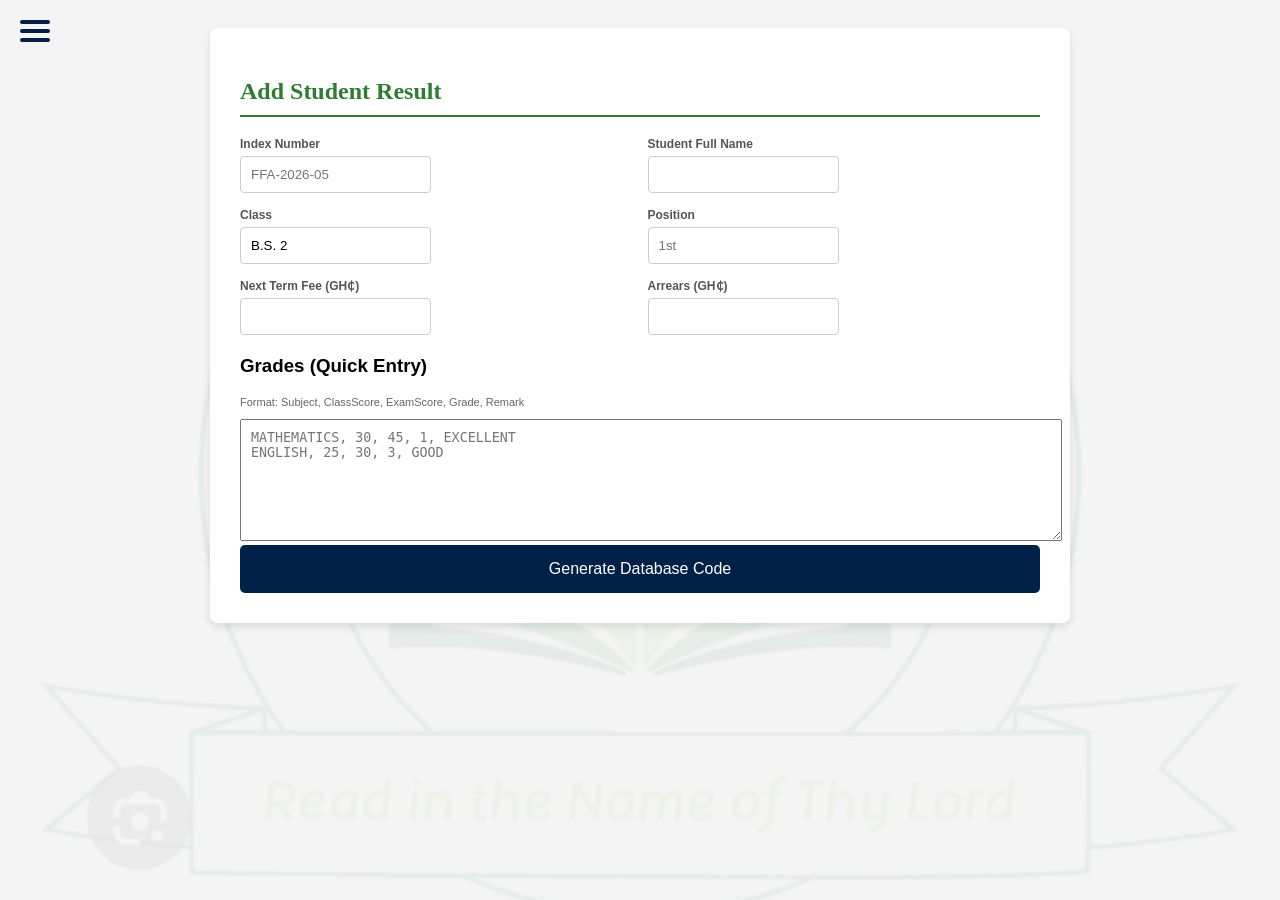
<file: admin.html>
<!DOCTYPE html>
<html lang="en">
<head>
    <meta charset="UTF-8">
    <title>Results Manager | Fatima Farida Academy</title>
    <link rel="stylesheet" href="style.css">
    <style>
        body { font-family: sans-serif; background: #f4f4f4; padding: 20px; }
        .admin-container { max-width: 800px; margin: 0 auto; background: white; padding: 30px; border-radius: 8px; box-shadow: 0 4px 10px rgba(0,0,0,0.1); }
        h2 { color: #2e7d32; border-bottom: 2px solid #2e7d32; padding-bottom: 10px; }
        .form-grid { display: grid; grid-template-columns: 1fr 1fr; gap: 15px; margin-bottom: 20px; }
        input, select { padding: 10px; border: 1px solid #ccc; border-radius: 4px; }
        label { display: block; font-size: 12px; font-weight: bold; margin-bottom: 5px; color: #555; }
        .output-area { background: #272822; color: #f8f8f2; padding: 20px; border-radius: 5px; white-space: pre-wrap; font-family: monospace; margin-top: 20px; display: none; }
        .btn { background: #002147; color: white; padding: 15px; border: none; border-radius: 5px; cursor: pointer; width: 100%; font-size: 16px; }
        .btn-copy { background: #2e7d32; margin-top: 10px; display: none; }
        /* Add this inside the <style> tag of each file in Group 1 */
@media screen and (max-width: 600px) {
    /* 1. Make the main container take full width */
    .container, .form-card, .dashboard-wrapper {
        width: 95% !important;
        padding: 15px !important;
        margin: 10px auto !important;
    }

    /* 2. Stack form inputs vertically */
    input, select, textarea, button {
        width: 100% !important;
        font-size: 16px !important; /* Prevents auto-zoom on iPhone */
        height: 45px !important;
    }

    /* 3. Special fix for the ID Generator & Results */
    /* This shrinks the ID card so it fits on a Spark or small phone */
    .id-card, .result-slip {
        transform: scale(0.8); 
        transform-origin: top center;
        margin-bottom: -40px; 
    }
}
    </style>
    
</head>
<body>
    <div id="menu-icon" onclick="toggleNav()">
    <span></span>
    <span></span>
    <span></span>
</div>

<div id="mySidebar" class="sidebar">
    <a href="javascript:void(0)" class="closebtn" onclick="toggleNav()">×</a>
    <div class="sidebar-logo">
        <img src='IMAGES/logo.jpg.jpeg'="FFA Logo" width="100">
        <h3>FFA ADMIN</h3>
    </div>
    <a href="index.html" class="nav-item">Dashboard Home</a>
        <a href="idgenerator.html" class="nav-item active">ID Card Generator</a>
        <a href="students-list.html" class="nav-item">Student Database</a>
        <a href="admissions.html" class="nav-item">New Admissions</a>
        <a href="gallery.html" class="nav-item">Gallery</a>
         <a href="results.html" class="nav-item">Results</a>
          <a href="staffdashboard.html" class="nav-item">staffdashboard</a>
            <a href="tahfiz.html" class="nav-item">Tahfiz</a>
             <a href="about.html" class="nav-item">About</a>
              <a href="admin.html" class="nav-item">Admin</a>
               <a href="contact.html" class="nav-item">contact</a>
              <a href="examination.html" class="nav-item">examination</a>
               <a href="admission form.html" class="nav-item">admission form</a>
</div>

<div class="admin-container">
    <h2>Add Student Result</h2>
    
    <div class="form-grid">
        <div><label>Index Number</label><input type="text" id="idx" placeholder="FFA-2026-05"></div>
        <div><label>Student Full Name</label><input type="text" id="name"></div>
        <div><label>Class</label><input type="text" id="cls" value="B.S. 2"></div>
        <div><label>Position</label><input type="text" id="pos" placeholder="1st"></div>
        <div><label>Next Term Fee (GH₵)</label><input type="number" id="fee"></div>
        <div><label>Arrears (GH₵)</label><input type="number" id="arr"></div>
    </div>

    <h3>Grades (Quick Entry)</h3>
    <p style="font-size: 11px; color: #666;">Format: Subject, ClassScore, ExamScore, Grade, Remark</p>
    <textarea id="subjectsRaw" style="width: 100%; height: 100px; padding: 10px;" placeholder="MATHEMATICS, 30, 45, 1, EXCELLENT&#10;ENGLISH, 25, 30, 3, GOOD"></textarea>

    <button class="btn" onclick="generateCode()">Generate Database Code</button>

    <div id="output" class="output-area"></div>
    <button id="copyBtn" class="btn btn-copy" onclick="copyCode()">Copy to Clipboard</button>
</div>

<script>
    function generateCode() {
        const id = document.getElementById('idx').value;
        const name = document.getElementById('name').value;
        const subjects = document.getElementById('subjectsRaw').value.split('\n');
        
        let subList = subjects.map(line => {
            const parts = line.split(',');
            if(parts.length < 5) return null;
            return `                { n: "${parts[0].trim()}", c: ${parts[1].trim()}, e: ${parts[2].trim()}, g: ${parts[3].trim()}, r: "${parts[4].trim()}" }`;
        }).filter(x => x).join(',\n');

        const code = `"${id}": {
    name: "${name}",
    class: "${document.getElementById('cls').value}",
    roll: "19",
    pos: "${document.getElementById('pos').value}",
    nextFee: "${document.getElementById('fee').value}.00",
    arrears: "${document.getElementById('arr').value}.00",
    subjects: [\n${subList}\n    ]
},`;

        const output = document.getElementById('output');
        output.innerText = code;
        output.style.display = 'block';
        document.getElementById('copyBtn').style.display = 'block';
    }

    function copyCode() {
        const text = document.getElementById('output').innerText;
        navigator.clipboard.writeText(text);
        alert("Code copied! Now paste it into the database section of results.html");
    }
    function toggleNav() {
    var sidebar = document.getElementById("mySidebar");
    
    if (sidebar.style.left === "0px") {
        sidebar.style.left = "-250px"; // Hide it
    } else {
        sidebar.style.left = "0px";    // Show it
    }
}
</script>

</body>
</html>
</file>
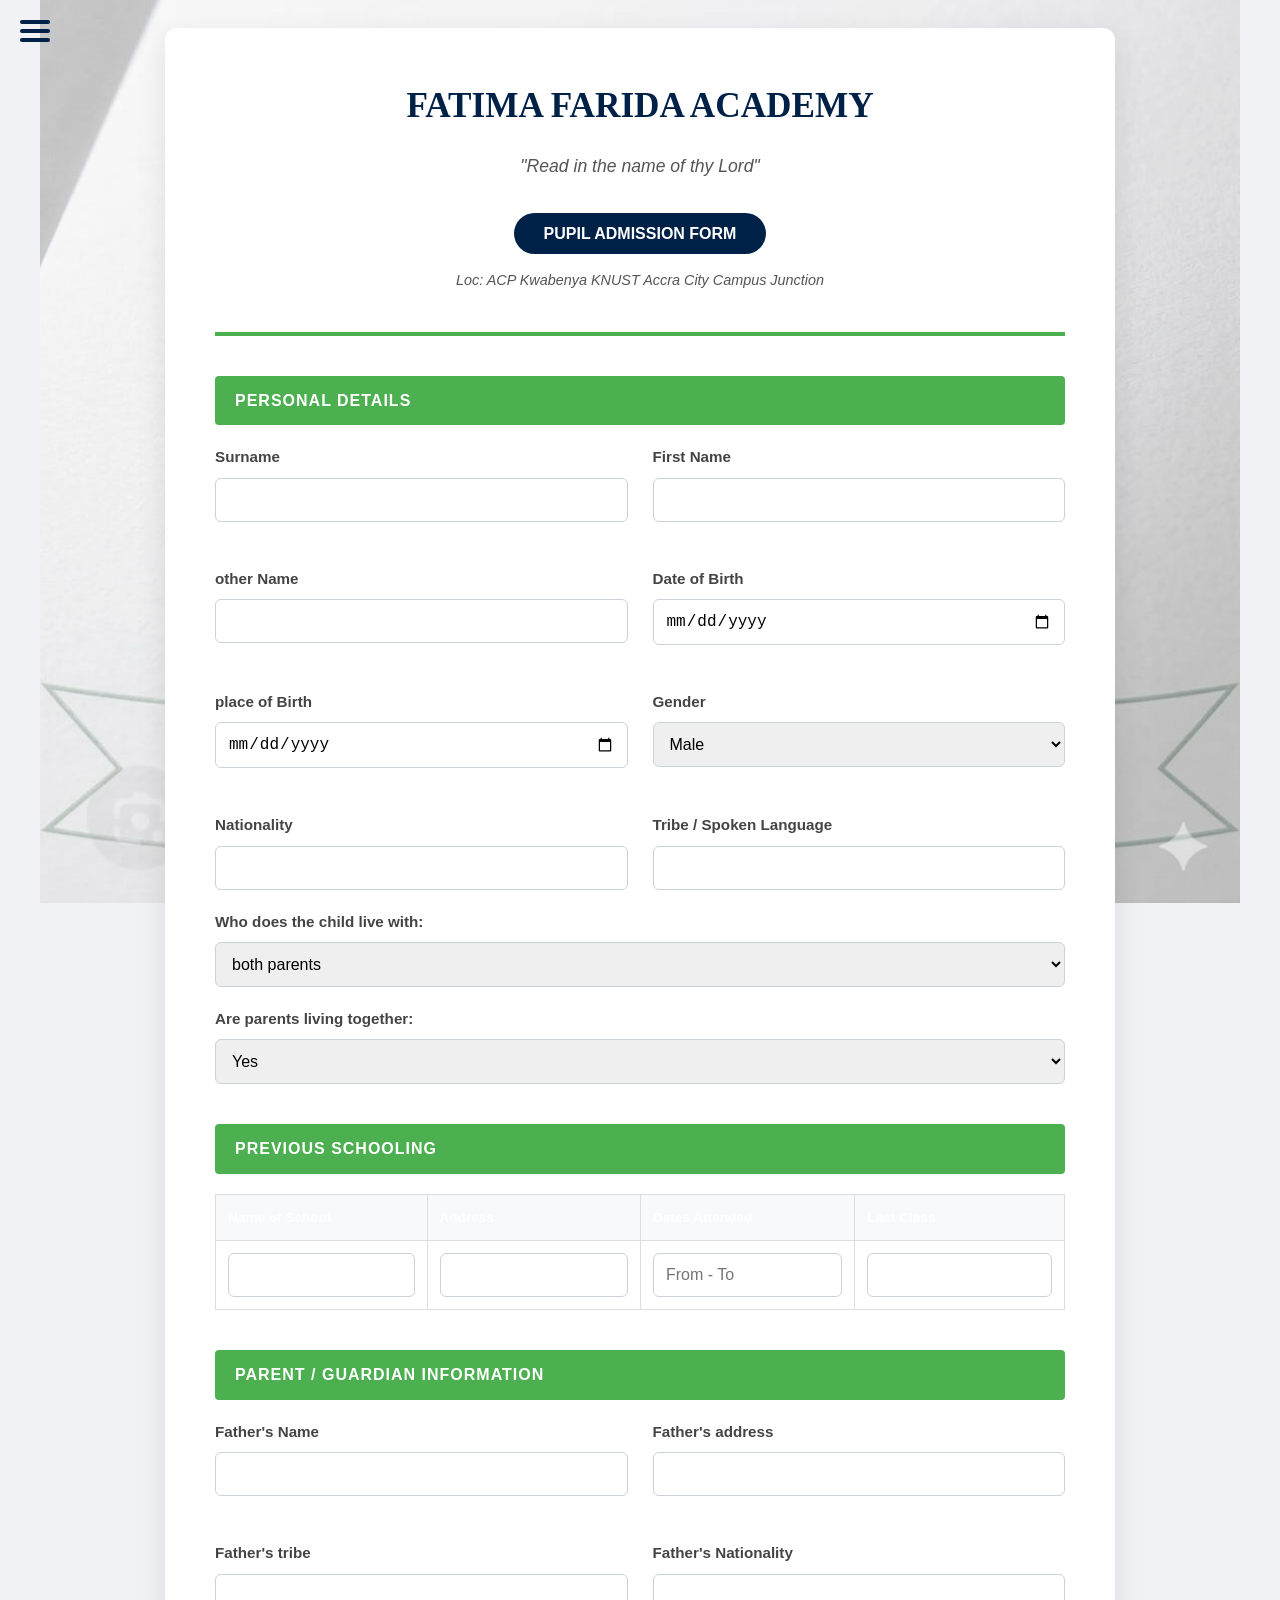
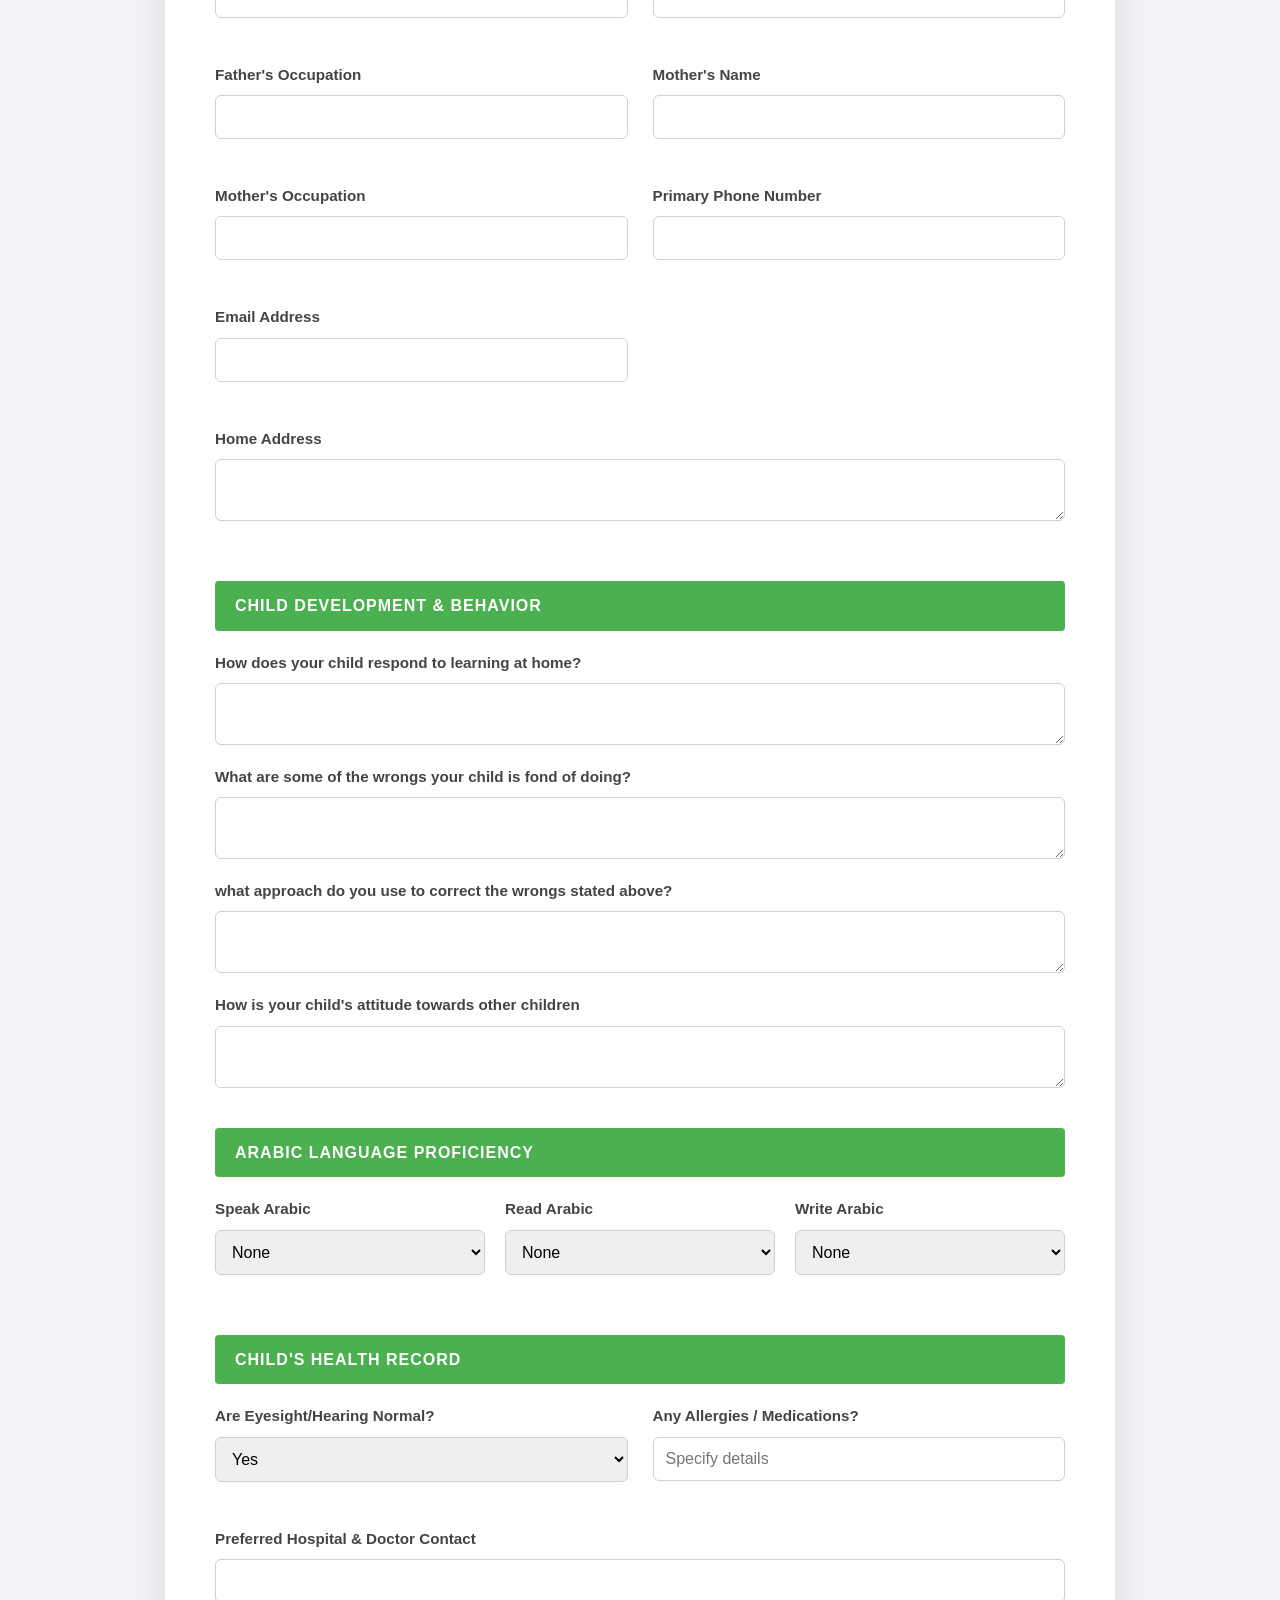
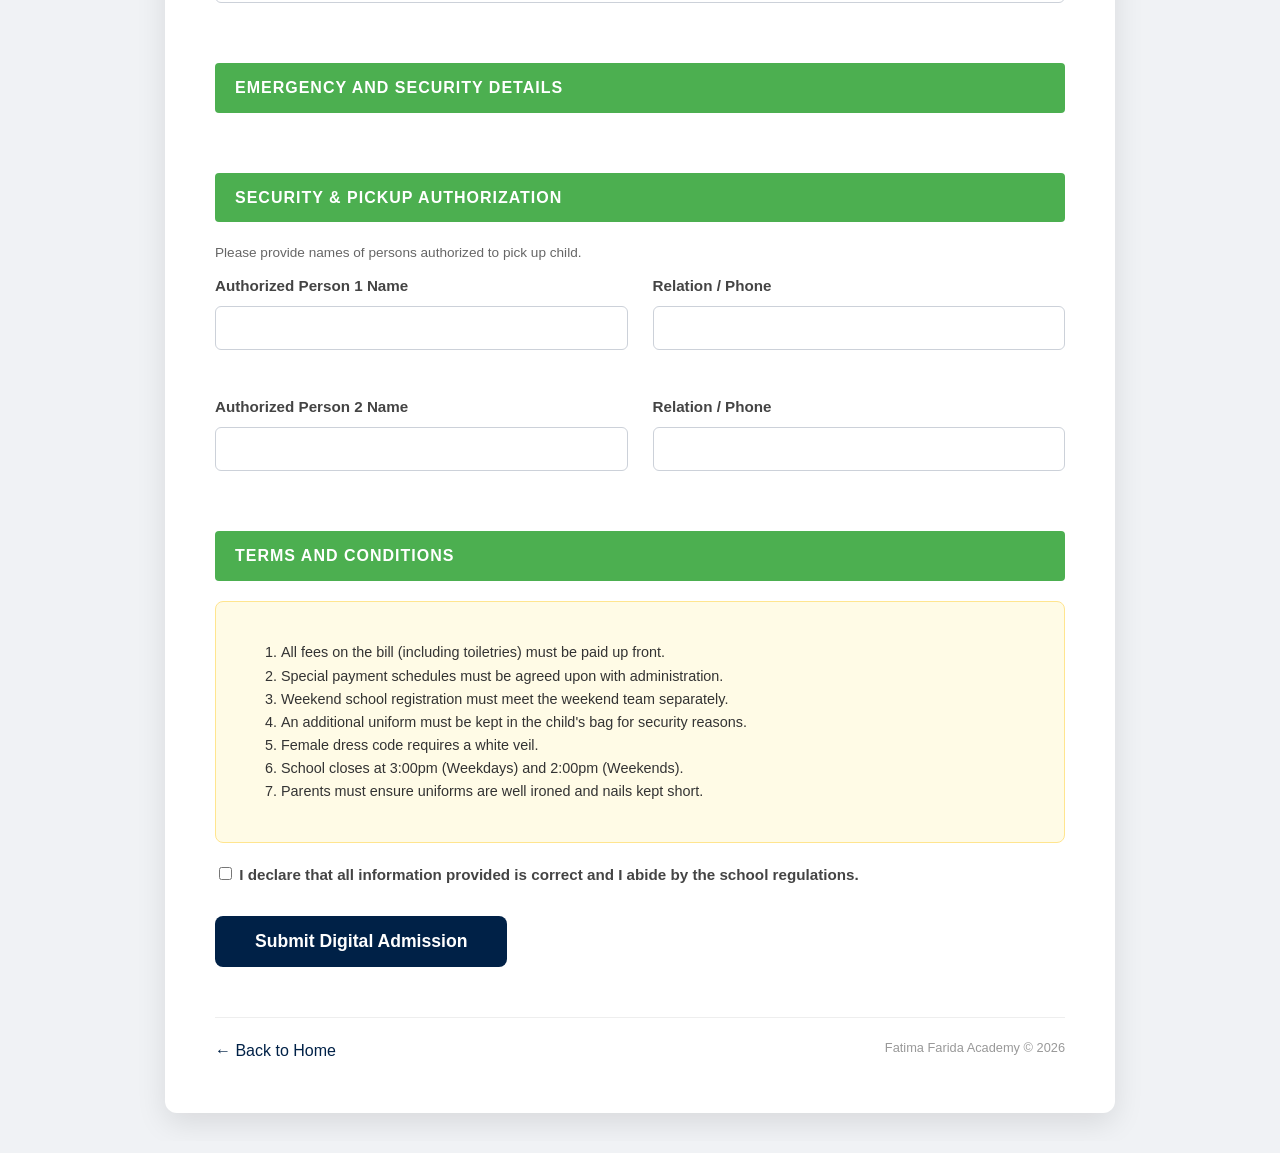
<file: admission form.html>
<!DOCTYPE html>
<html lang="en">
<head>
    <meta charset="UTF-8">
    <meta name="viewport" content="width=device-width, initial-scale=1.0">
    <title>Pupil Admission Form | Fatima Farida Academy</title>
    <link rel="stylesheet" href="style.css">

    <style>
        :root {
            --academy-green: #4CAF50;
            --academy-blue: #002147;
            --soft-white: #ffffff;
            --accent-gold: #FFD700;
        }

        * { box-sizing: border-box; }

        body {
            font-family: 'Segoe UI', Tahoma, Geneva, Verdana, sans-serif;
            background-color: #f0f2f5;
            padding: 20px;
            color: #333;
            line-height: 1.6;
        }

        .container {
            max-width: 950px;
            margin: 0 auto;
            background: var(--soft-white);
            padding: 50px;
            border-radius: 12px;
            box-shadow: 0 10px 30px rgba(0,0,0,0.1);
        }

        /* HEADER SECTION */
        .school-header {
            text-align: center;
            border-bottom: 4px solid var(--academy-green);
            padding-bottom: 25px;
            margin-bottom: 40px;
        }

        .school-header h1 { color: var(--academy-blue); font-size: 2.2rem; margin: 0; }
        .school-header p { font-style: italic; color: #555; font-size: 1.1rem; }
        .form-title {
            background: var(--academy-blue);
            color: white;
            display: inline-block;
            padding: 8px 30px;
            border-radius: 50px;
            margin-top: 15px;
            font-weight: bold;
        }

        /* FORM STYLING */
        .section-bar {
            background: var(--academy-green);
            color: white;
            padding: 12px 20px;
            font-weight: bold;
            text-transform: uppercase;
            letter-spacing: 1px;
            margin: 40px 0 20px 0;
            border-radius: 4px;
        }

        .grid-2 { display: grid; grid-template-columns: 1fr 1fr; gap: 25px; }
        .grid-3 { display: grid; grid-template-columns: 1fr 1fr 1fr; gap: 20px; }

        .input-box { margin-bottom: 20px; display: flex; flex-direction: column; }
        label { font-size: 0.95rem; font-weight: 600; margin-bottom: 8px; color: #444; }
        input, select, textarea {
            padding: 12px;
            border: 1px solid #ccd1d9;
            border-radius: 6px;
            font-size: 1rem;
            transition: border-color 0.3s;
        }
        input:focus { border-color: var(--academy-blue); outline: none; }

        table { width: 100%; border-collapse: collapse; margin-top: 10px; }
        th, td { border: 1px solid #ddd; padding: 12px; text-align: left; }
        th { background: #f8f9fa; font-size: 0.85rem; }

        .terms-box {
            background: #fffbe6;
            border: 1px solid #ffe58f;
            padding: 25px;
            border-radius: 8px;
            font-size: 0.9rem;
            max-height: 250px;
            overflow-y: scroll;
            margin-bottom: 20px;
        }

        .footer-nav {
            display: flex;
            justify-content: space-between;
            margin-top: 50px;
            border-top: 1px solid #eee;
            padding-top: 20px;
        }

        .btn-main {
            background: var(--academy-blue);
            color: white;
            padding: 15px 40px;
            border: none;
            border-radius: 8px;
            font-size: 1.1rem;
            font-weight: bold;
            cursor: pointer;
            transition: 0.3s;
        }
        .btn-main:hover { background: #003a7a; transform: translateY(-2px); }

        @media (max-width: 768px) { .grid-2, .grid-3 { grid-template-columns: 1fr; } }
        /* Add this inside the <style> tag of each file in Group 1 */
@media screen and (max-width: 600px) {
    /* 1. Make the main container take full width */
    .container, .form-card, .dashboard-wrapper {
        width: 95% !important;
        padding: 15px !important;
        margin: 10px auto !important;
    }

    /* 2. Stack form inputs vertically */
    input, select, textarea, button {
        width: 100% !important;
        font-size: 16px !important; /* Prevents auto-zoom on iPhone */
        height: 45px !important;
    }

    /* 3. Special fix for the ID Generator & Results */
    /* This shrinks the ID card so it fits on a Spark or small phone */
    .id-card, .result-slip {
        transform: scale(0.8); 
        transform-origin: top center;
        margin-bottom: -40px; 
    }
}
    </style>
   
</head>
<body>
    <div id="menu-icon" onclick="toggleNav()">
    <span></span>
    <span></span>
    <span></span>
</div>

<div id="mySidebar" class="sidebar">
    <a href="javascript:void(0)" class="closebtn" onclick="toggleNav()">×</a>
    <div class="sidebar-logo">
        <img src="IMAGES/logo.jpg.jpeg"FFA Logo" width="100">
        <h3>FFA ADMIN</h3>
    </div>
    <a href="index.html" class="nav-item">Dashboard Home</a>
        <a href="idgenerator.html" class="nav-item active">ID Card Generator</a>
        <a href="students-list.html" class="nav-item">Student Database</a>
        <a href="admissions.html" class="nav-item">New Admissions</a>
        <a href="gallery.html" class="nav-item">Gallery</a>
         <a href="results.html" class="nav-item">Results</a>
          <a href="staffdashboard.html" class="nav-item">staffdashboard</a>
            <a href="tahfiz.html" class="nav-item">Tahfiz</a>
             <a href="about.html" class="nav-item">About</a>
              <a href="admin.html" class="nav-item">Admin</a>
               <a href="contact.html" class="nav-item">contact</a>
              <a href="examination.html" class="nav-item">examination</a>
               <a href="admission form.html" class="nav-item">admission form</a>
</div>

<div class="container">
    <header class="school-header">
        <h1>FATIMA FARIDA ACADEMY</h1>
        <p>"Read in the name of thy Lord"</p>
        <div class="form-title">PUPIL ADMISSION FORM</div>
        <p style="margin-top: 15px; font-size: 0.9rem;">Loc: ACP Kwabenya KNUST Accra City Campus Junction</p>
    </header>

    <form action="#">
        
        <div class="section-bar">Personal Details</div>
        <div class="grid-2">
            <div class="input-box"><label>Surname</label><input type="text" required></div>
            <div class="input-box"><label>First Name</label><input type="text" required></div>
             <div class="input-box"><label>other Name</label><input type="text" required></div>
            <div class="input-box"><label>Date of Birth</label><input type="date"></div>
            <div class="input-box"><label>place of Birth</label><input type="date"></div>
            <div class="input-box"><label>Gender</label>
                <select><option>Male</option><option>Female</option></select>
            </div>
            <div class="input-box"><label>Nationality</label><input type="text"></div>
            <div class="input-box"><label>Tribe / Spoken Language</label><input type="text"></div>
        </div>
        <div class="input-box"><label>Who does the child live with:</label>
                <select><option>both parents</option><option>Father</option><option>Mother</option><option>other</option></select>
            </div>
            <div class="input-box"><label>Are parents living together:</label>
                <select><option>Yes </option><option>No</option></select>
            </div>


        <div class="section-bar">Previous Schooling</div>
        <table>
            <tr><th>Name of School</th><th>Address</th><th>Dates Attended</th><th>Last Class</th></tr>
            <tr>
                <td><input type="text" style="width:100%"></td>
                <td><input type="text" style="width:100%"></td>
                <td><input type="text" placeholder="From - To" style="width:100%"></td>
                <td><input type="text" style="width:100%"></td>
            </tr>
        </table>

        <div class="section-bar">Parent / Guardian Information</div>
        <div class="grid-2">
            <div class="input-box"><label>Father's Name</label><input type="text"></div>
            <div class="input-box"><label>Father's address</label><input type="text"></div>
            <div class="input-box"><label>Father's tribe</label><input type="text"></div>
            <div class="input-box"><label>Father's Nationality</label><input type="text"></div>
            <div class="input-box"><label>Father's Occupation</label><input type="text"></div>
            <div class="input-box"><label>Mother's Name</label><input type="text"></div>
            <div class="input-box"><label>Mother's Occupation</label><input type="text"></div>
            <div class="input-box"><label>Primary Phone Number</label><input type="tel" required></div>
            <div class="input-box"><label>Email Address</label><input type="email"></div>
            <div class="input-box" style="grid-column: span 2;"><label>Home Address</label><textarea rows="2"></textarea></div>
        </div>

        <div class="section-bar">Child Development & Behavior</div>
        <div class="input-box"><label>How does your child respond to learning at home?</label><textarea rows="2"></textarea></div>
        <div class="input-box"><label>What are some of the wrongs your child is fond of doing?</label><textarea rows="2"></textarea></div>
        <div class="input-box"><label> what approach do you use to correct the wrongs stated above?</label><textarea rows="2"></textarea></div>
        <div class="input-box"><label>How is your child's attitude towards other children </label><textarea rows="2"></textarea></div>


        <div class="section-bar">Arabic Language Proficiency</div>
        <div class="grid-3">
            <div class="input-box"><label>Speak Arabic</label>
                <select><option>None</option><option>Poor</option><option>Fair</option><option>Good</option><option>Excellent</option></select>
            </div>
            <div class="input-box"><label>Read Arabic</label>
                <select><option>None</option><option>Poor</option><option>Fair</option><option>Good</option><option>Excellent</option></select>
            </div>
            <div class="input-box"><label>Write Arabic</label>
                <select><option>None</option><option>Poor</option><option>Fair</option><option>Good</option><option>Excellent</option></select>
            </div>
        </div>

        <div class="section-bar">Child's Health Record</div>
        <div class="grid-2">
            <div class="input-box"><label>Are Eyesight/Hearing Normal?</label>
                <select><option>Yes</option><option>No (Specify below)</option></select>
            </div>
            <div class="input-box"><label>Any Allergies / Medications?</label><input type="text" placeholder="Specify details"></div>
            <div class="input-box" style="grid-column: span 2;"><label>Preferred Hospital & Doctor Contact</label><input type="text"></div>
        </div>
        <div class="section-bar">Emergency and security details </div>
        <div class="grid-2">

        </div>


        <div class="section-bar">Security & Pickup Authorization</div>
        <p style="font-size: 0.85rem; color: #666; margin-bottom: 10px;">Please provide names of persons authorized to pick up child.</p>
        <div class="grid-2">
            <div class="input-box"><label>Authorized Person 1 Name</label><input type="text"></div>
            <div class="input-box"><label>Relation / Phone</label><input type="text"></div>
            <div class="input-box"><label>Authorized Person 2 Name</label><input type="text"></div>
            <div class="input-box"><label>Relation / Phone</label><input type="text"></div>
        </div>

        <div class="section-bar">Terms and Conditions</div>
        <div class="terms-box">
            <ol>
                <li>All fees on the bill (including toiletries) must be paid up front.</li>
                <li>Special payment schedules must be agreed upon with administration.</li>
                <li>Weekend school registration must meet the weekend team separately.</li>
                <li>An additional uniform must be kept in the child's bag for security reasons.</li>
                <li>Female dress code requires a white veil.</li>
                <li>School closes at 3:00pm (Weekdays) and 2:00pm (Weekends).</li>
                <li>Parents must ensure uniforms are well ironed and nails kept short.</li>
            </ol>
        </div>
        
        <div class="input-box">
            <label><input type="checkbox" required> I declare that all information provided is correct and I abide by the school regulations.</label>
        </div>

        <button type="submit" class="btn-main">Submit Digital Admission</button>
    </header>

    <div class="footer-nav">
        <a href="index.html" style="color: var(--academy-blue); text-decoration: none;">&larr; Back to Home</a>
        <span style="color: #999; font-size: 0.8rem;">Fatima Farida Academy © 2026</span>
    </div>
</form>
</div>
<script>
    function toggleNav() {
    var sidebar = document.getElementById("mySidebar");
    
    if (sidebar.style.left === "0px") {
        sidebar.style.left = "-250px"; // Hide it
    } else {
        sidebar.style.left = "0px";    // Show it
    }
}
    </script>

</body>
</html>
</file>
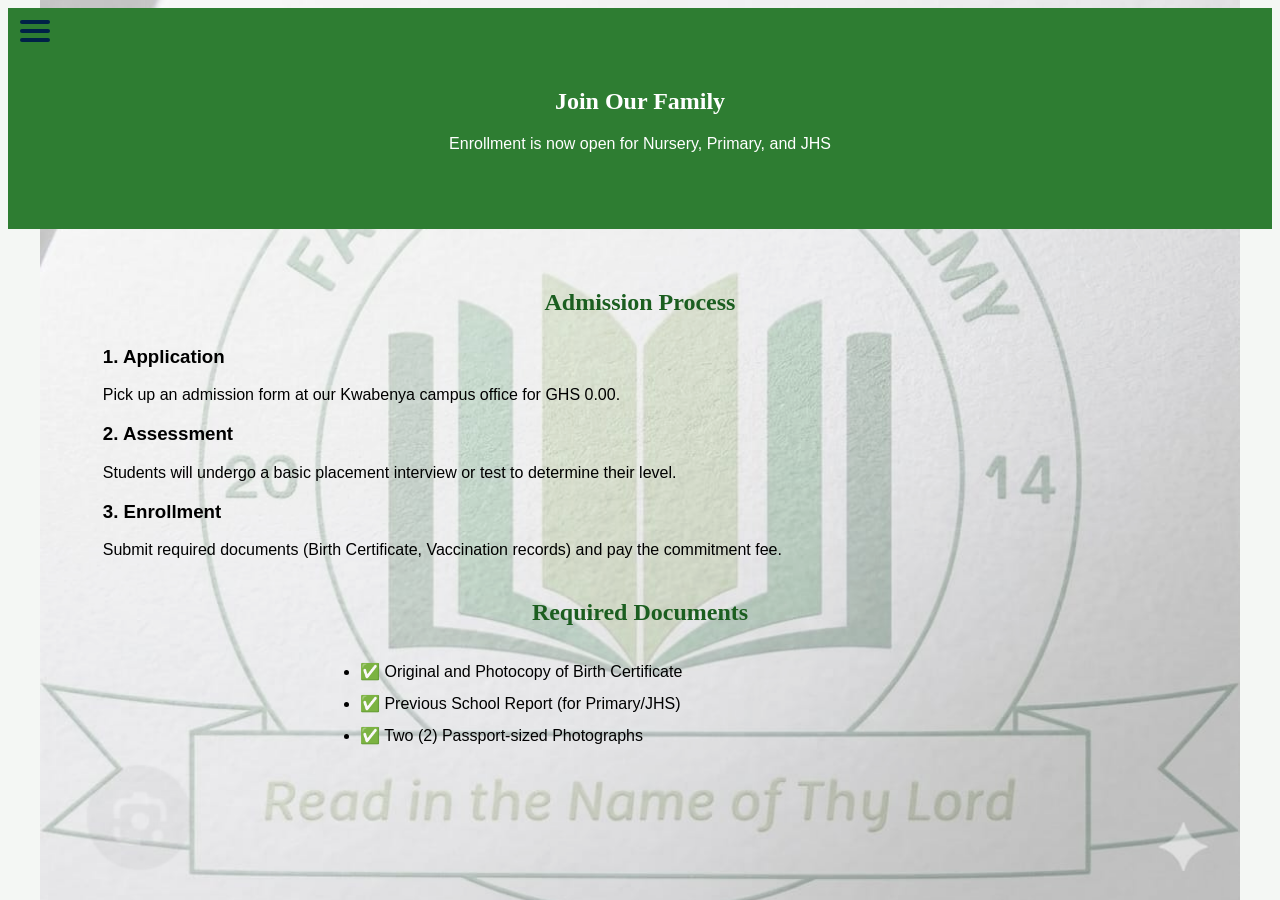
<file: admissions.html>
<!DOCTYPE html>
<html lang="en">
<head>
    <meta charset="UTF-8">
    <meta name="viewport" content="width=device-width, initial-scale=1.0">
    <link rel="stylesheet" href="style.css">
    <title>Admissions - Fatima Farida Academy</title>
</head>
<body>
    <div id="menu-icon" onclick="toggleNav()">
    <span></span>
    <span></span>
    <span></span>
</div>

<div id="mySidebar" class="sidebar">
    <a href="javascript:void(0)" class="closebtn" onclick="toggleNav()">×</a>
    <div class="sidebar-logo">
        <img src="IMAGES/logo.jpg.jpeg"FFA Logo" width="100">
        <h3>FFA ADMIN</h3>
    </div>
    <a href="index.html" class="nav-item">Dashboard Home</a>
        <a href="idgenerator.html" class="nav-item active">ID Card Generator</a>
        <a href="students-list.html" class="nav-item">Student Database</a>
        <a href="admissions.html" class="nav-item">New Admissions</a>
        <a href="gallery.html" class="nav-item">Gallery</a>
         <a href="results.html" class="nav-item">Results</a>
          <a href="staffdashboard.html" class="nav-item">staffdashboard</a>
            <a href="tahfiz.html" class="nav-item">Tahfiz</a>
             <a href="about.html" class="nav-item">About</a>
              <a href="admin.html" class="nav-item">Admin</a>
               <a href="contact.html" class="nav-item">contact</a>
              <a href="examination.html" class="nav-item">examination</a>
               <a href="admission form.html" class="nav-item">admission form</a>
</div>
    

    <section class="header-banner">
        <h1>Join Our Family</h1>
        <p>Enrollment is now open for Nursery, Primary, and JHS</p>
    </section>

    <div class="container">
        <h2 class="section-title">Admission Process</h2>
        <div class="grid">
            <div class="card">
                <h3>1. Application</h3>
                <p>Pick up an admission form at our Kwabenya campus office for GHS 0.00.</p>
            </div>
            <div class="card">
                <h3>2. Assessment</h3>
                <p>Students will undergo a basic placement interview or test to determine their level.</p>
            </div>
            <div class="card">
                <h3>3. Enrollment</h3>
                <p>Submit required documents (Birth Certificate, Vaccination records) and pay the commitment fee.</p>
            </div>
        </div>

        <h2 class="section-title" style="margin-top: 40px;">Required Documents</h2>
        <ul style="max-width: 600px; margin: auto; line-height: 2;">
            <li>✅ Original and Photocopy of Birth Certificate</li>
            <li>✅ Previous School Report (for Primary/JHS)</li>
            <li>✅ Two (2) Passport-sized Photographs</li>
        </ul>
    </div>
    <script>
    function toggleNav() {
    var sidebar = document.getElementById("mySidebar");
    
    if (sidebar.style.left === "0px") {
        sidebar.style.left = "-250px"; // Hide it
    } else {
        sidebar.style.left = "0px";    // Show it
    }
}
    </script>
</body>
</html>
</file>
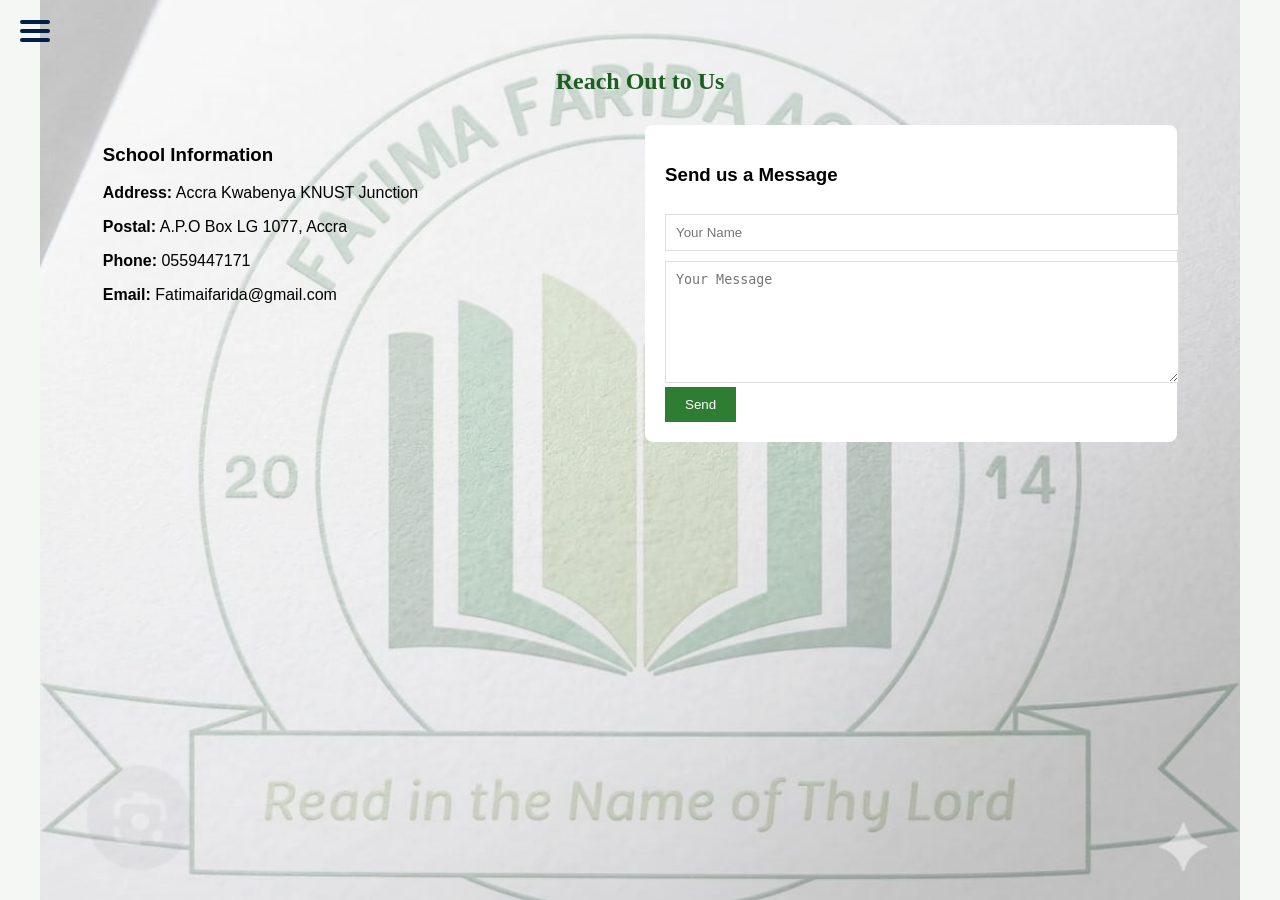
<file: contact.html>
<!DOCTYPE html>
<html lang="en">
<head>
    <link rel="stylesheet" href="style.css">
    <title>Contact Us - Fatima Farida Academy</title>
</head>
<body>
    <div id="menu-icon" onclick="toggleNav()">
    <span></span>
    <span></span>
    <span></span>
</div>

<div id="mySidebar" class="sidebar">
    <a href="javascript:void(0)" class="closebtn" onclick="toggleNav()">×</a>
    <div class="sidebar-logo">
        <img src="IMAGES/logo.jpg.jpeg"FFA Logo" width="100">
        <h3>FFA ADMIN</h3>
    </div>
    <a href="index.html" class="nav-item">Dashboard Home</a>
        <a href="idgenerator.html" class="nav-item active">ID Card Generator</a>
        <a href="students-list.html" class="nav-item">Student Database</a>
        <a href="admissions.html" class="nav-item">New Admissions</a>
        <a href="gallery.html" class="nav-item">Gallery</a>
         <a href="results.html" class="nav-item">Results</a>
          <a href="staffdashboard.html" class="nav-item">staffdashboard</a>
            <a href="tahfiz.html" class="nav-item">Tahfiz</a>
             <a href="about.html" class="nav-item">About</a>
              <a href="admin.html" class="nav-item">Admin</a>
               <a href="contact.html" class="nav-item">contact</a>
              <a href="examination.html" class="nav-item">examination</a>
               <a href="admission form.html" class="nav-item">admission form</a>
</div>
    
    <div class="container">
        <h2 class="section-title">Reach Out to Us</h2>
        <div style="display: flex; gap: 50px; flex-wrap: wrap;">
            <div style="flex: 1; min-width: 300px;">
                <h3>School Information</h3>
                <p><strong>Address:</strong> Accra Kwabenya KNUST Junction</p>
                <p><strong>Postal:</strong> A.P.O Box LG 1077, Accra</p>
                <p><strong>Phone:</strong> 0559447171</p>
                <p><strong>Email:</strong> Fatimaifarida@gmail.com</p>
            </div>
            <div style="flex: 1; min-width: 300px; background: white; padding: 20px; border-radius: 8px;">
                <h3>Send us a Message</h3>
                <form>
                    <input type="text" placeholder="Your Name" style="width: 100%; padding: 10px; margin: 10px 0; border: 1px solid #ddd;">
                    <textarea placeholder="Your Message" style="width: 100%; padding: 10px; height: 100px; border: 1px solid #ddd;"></textarea>
                    <button type="submit" style="background: var(--primary-green); color: white; border: none; padding: 10px 20px; cursor: pointer;">Send</button>
                </form>
            </div>
        </div>
    </div>
    <script>
    function toggleNav() {
    var sidebar = document.getElementById("mySidebar");
    
    if (sidebar.style.left === "0px") {
        sidebar.style.left = "-250px"; // Hide it
    } else {
        sidebar.style.left = "0px";    // Show it
    }
}
    </script>
</body>
</html>
</file>
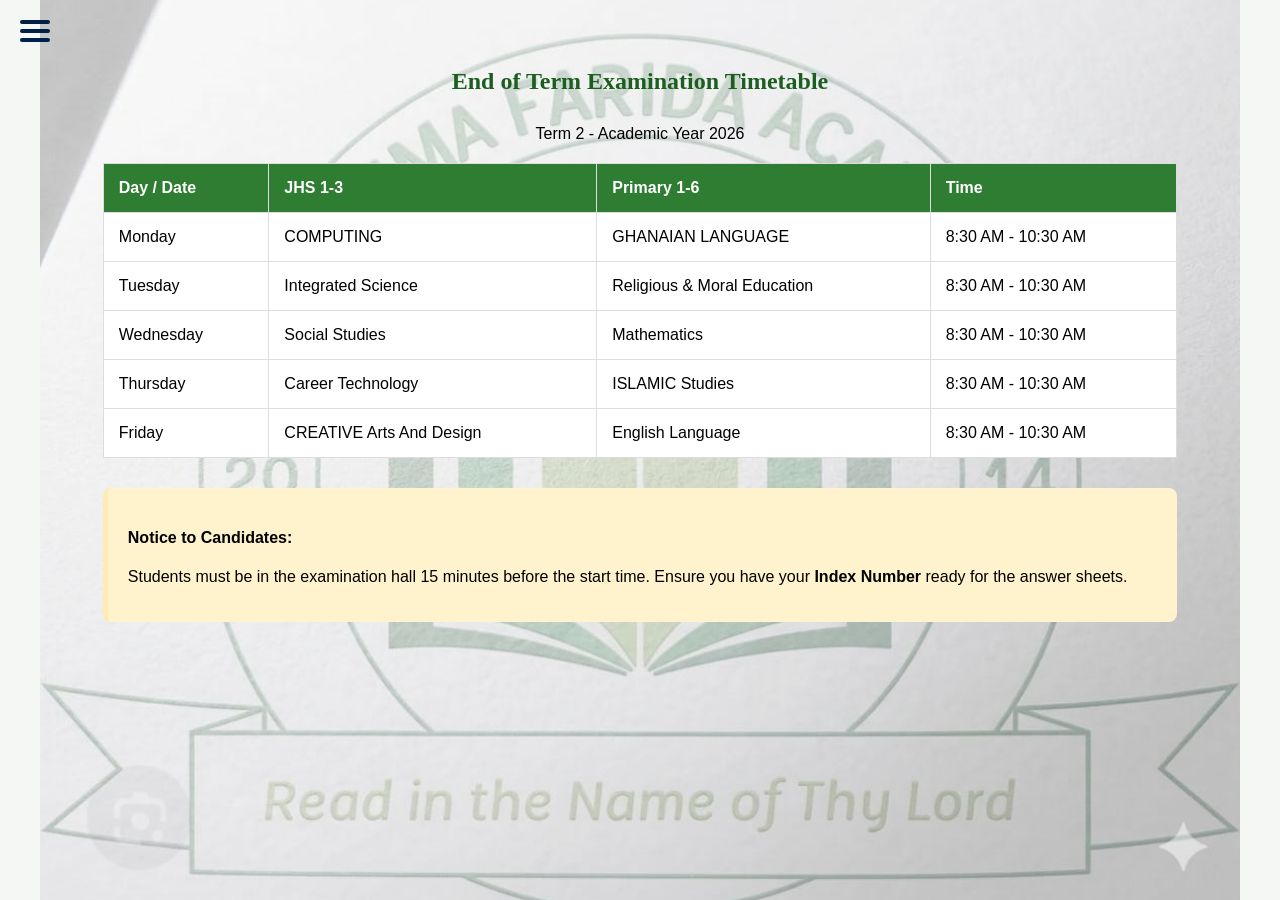
<file: examination.html>
<!DOCTYPE html>
<html lang="en">
<head>
    <link rel="stylesheet" href="style.css">
    <title>Examinations - Fatima Farida Academy</title>
</head>
<body>
    <div id="menu-icon" onclick="toggleNav()">
    <span></span>
    <span></span>
    <span></span>
</div>

<div id="mySidebar" class="sidebar">
    <a href="javascript:void(0)" class="closebtn" onclick="toggleNav()">×</a>
    <div class="sidebar-logo">
        <img src="IMAGES/logo.jpg.jpeg"FFA Logo" width="100">
        <h3>FFA ADMIN</h3>
    </div>
    <a href="index.html" class="nav-item">Dashboard Home</a>
        <a href="idgenerator.html" class="nav-item active">ID Card Generator</a>
        <a href="students-list.html" class="nav-item">Student Database</a>
        <a href="admissions.html" class="nav-item">New Admissions</a>
        <a href="gallery.html" class="nav-item">Gallery</a>
         <a href="results.html" class="nav-item">Results</a>
          <a href="staffdashboard.html" class="nav-item">staffdashboard</a>
            <a href="tahfiz.html" class="nav-item">Tahfiz</a>
             <a href="about.html" class="nav-item">About</a>
              <a href="admin.html" class="nav-item">Admin</a>
               <a href="contact.html" class="nav-item">contact</a>
              <a href="examination.html" class="nav-item">examination</a>
               <a href="admission form.html" class="nav-item">admission form</a>
</div>
    
    <div class="container">
        <h2 class="section-title">End of Term Examination Timetable</h2>
        <p style="text-align: center; margin-bottom: 20px;">Term 2 - Academic Year 2026</p>
        
        <table>
            <thead>
                <tr>
                    <th>Day / Date</th>
                    <th>JHS 1-3</th>
                    <th>Primary 1-6</th>
                    <th>Time</th>
                </tr>
            </thead>
            <tbody>
                <tr>
                    <td>Monday</td>
                    <td>COMPUTING</td>
                    <td>GHANAIAN LANGUAGE</td>
                    <td>8:30 AM - 10:30 AM</td>
                </tr>
                <tr>
                    <td>Tuesday</td>
                    <td>Integrated Science</td>
                    <td>Religious & Moral Education</td>
                    <td>8:30 AM - 10:30 AM</td>
                </tr>
                <tr>
                    <td>Wednesday</td>
                    <td>Social Studies</td>
                    <td>Mathematics</td>
                    <td>8:30 AM - 10:30 AM</td>
                </tr>
                <tr>
                    <td>Thursday</td>
                    <td>Career Technology</td>
                    <td>ISLAMIC Studies</td>
                    <td>8:30 AM - 10:30 AM</td>
                </tr>
                <tr>
                    <td>Friday</td>
                    <td>CREATIVE Arts And Design </td>
                    <td>English Language</td>
                    <td>8:30 AM - 10:30 AM</td>
                </tr>
            </tbody>
        </table>

        <div style="background: #fff3cd; padding: 20px; border-radius: 8px; margin-top: 30px; border-left: 5px solid #ffecb5;">
            <h4>Notice to Candidates:</h4>
            <p>Students must be in the examination hall 15 minutes before the start time. Ensure you have your <strong>Index Number</strong> ready for the answer sheets.</p>
        </div>
    </div>
    <script>
    function toggleNav() {
    var sidebar = document.getElementById("mySidebar");
    
    if (sidebar.style.left === "0px") {
        sidebar.style.left = "-250px"; // Hide it
    } else {
        sidebar.style.left = "0px";    // Show it
    }
}
    </script>
</body>
</html>
</file>
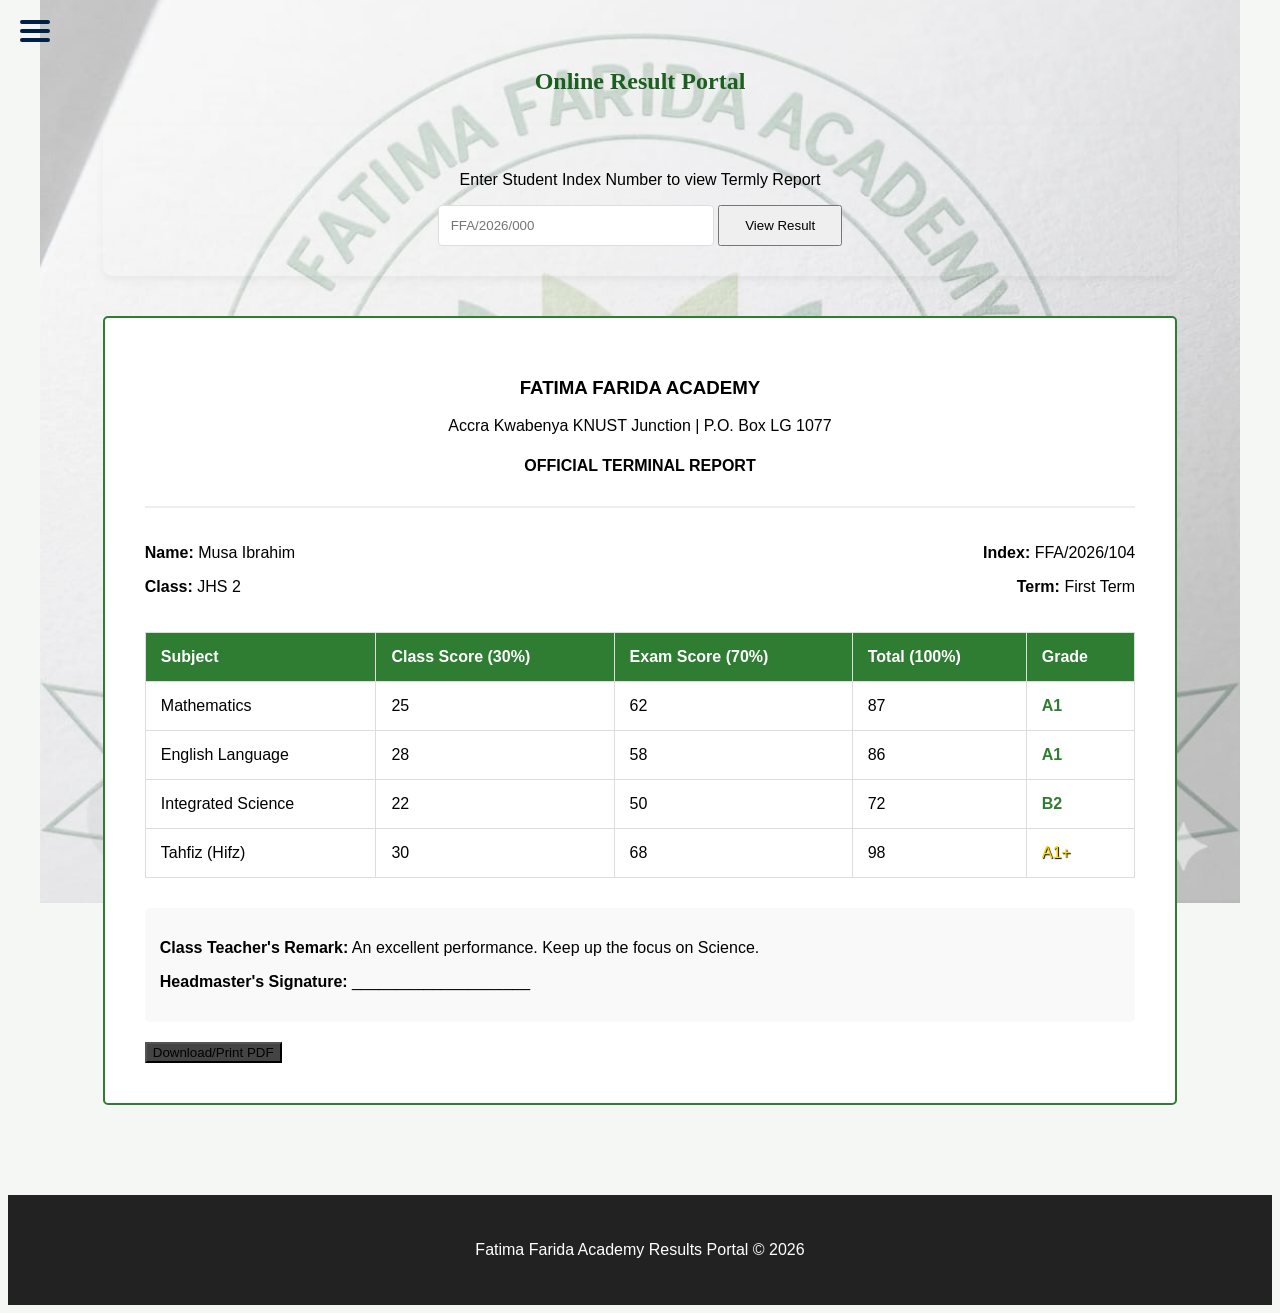
<file: staffdashboard.html>
<!DOCTYPE html>
<html lang="en">
<head>
    <meta charset="UTF-8">
    <meta name="viewport" content="width=device-width, initial-scale=1.0">
    <link rel="stylesheet" href="style.css">
    <title>Examination Results - Fatima Farida Academy</title>
    <style>
        .search-container {
            background: var(--white);
            padding: 30px;
            border-radius: 10px;
            text-align: center;
            box-shadow: 0 4px 10px rgba(0,0,0,0.05);
            margin-bottom: 40px;
        }
        .result-slip {
            background: white;
            padding: 40px;
            border: 2px solid var(--primary-green);
            border-radius: 5px;
            position: relative;
        }
        .slip-header {
            text-align: center;
            border-bottom: 2px solid #eee;
            margin-bottom: 20px;
            padding-bottom: 10px;
        }
        .student-meta {
            display: flex;
            justify-content: space-between;
            margin-bottom: 20px;
            font-weight: 600;
        }
        .grade-pass { color: var(--primary-green); font-weight: bold; }
        .grade-honor { color: gold; text-shadow: 1px 1px 1px #000; }
        
        @media print {
            nav, .search-container, footer, .print-btn { display: none; }
            .result-slip { border: 1px solid #000; }
        }
        /* Add this inside the <style> tag of each file in Group 1 */
@media screen and (max-width: 600px) {
    /* 1. Make the main container take full width */
    .container, .form-card, .dashboard-wrapper {
        width: 95% !important;
        padding: 15px !important;
        margin: 10px auto !important;
    }

    /* 2. Stack form inputs vertically */
    input, select, textarea, button {
        width: 100% !important;
        font-size: 16px !important; /* Prevents auto-zoom on iPhone */
        height: 45px !important;
    }

    /* 3. Special fix for the ID Generator & Results */
    /* This shrinks the ID card so it fits on a Spark or small phone */
    .id-card, .result-slip {
        transform: scale(0.8); 
        transform-origin: top center;
        margin-bottom: -40px; 
    }
}
    </style>
</head>
<body>
    <div id="menu-icon" onclick="toggleNav()">
    <span></span>
    <span></span>
    <span></span>
</div>

<div id="mySidebar" class="sidebar">
    <a href="javascript:void(0)" class="closebtn" onclick="toggleNav()">×</a>
    <div class="sidebar-logo">
        <img src="IMAGES/logo.jpg.jpeg" alt="FFA Logo" width="100">
        <h3>FFA ADMIN</h3>
    </div>
    <a href="index.html" class="nav-item">Dashboard Home</a>
        <a href="idgenerator.html" class="nav-item active">ID Card Generator</a>
        <a href="students-list.html" class="nav-item">Student Database</a>
        <a href="admissions.html" class="nav-item">New Admissions</a>
        <a href="gallery.html" class="nav-item">Gallery</a>
         <a href="results.html" class="nav-item">Results</a>
          <a href="staffdashboard.html" class="nav-item">staffdashboard</a>
            <a href="tahfiz.html" class="nav-item">Tahfiz</a>
             <a href="about.html" class="nav-item">About</a>
              <a href="admin.html" class="nav-item">Admin</a>
               <a href="contact.html" class="nav-item">contact</a>
              <a href="examination.html" class="nav-item">examination</a>
               <a href="admission form.html" class="nav-item">admission form</a>

</div>

    
    <div class="container">
        <h2 class="section-title">Online Result Portal</h2>

        <div class="search-container">
            <p>Enter Student Index Number to view Termly Report</p>
            <div style="margin-top: 15px;">
                <input type="text" placeholder="FFA/2026/000" style="padding: 12px; width: 250px; border: 1px solid #ddd; border-radius: 4px;">
                <button class="btn" style="padding: 11px 25px;">View Result</button>
            </div>
        </div>

        <div class="result-slip">
            <div class="slip-header">
                <h3>FATIMA FARIDA ACADEMY</h3>
                <p>Accra Kwabenya KNUST Junction | P.O. Box LG 1077</p>
                <h4>OFFICIAL TERMINAL REPORT</h4>
            </div>

            <div class="student-meta">
                <div>
                    <p>Name: <span style="font-weight: 400;">Musa Ibrahim</span></p>
                    <p>Class: <span style="font-weight: 400;">JHS 2</span></p>
                </div>
                <div style="text-align: right;">
                    <p>Index: <span style="font-weight: 400;">FFA/2026/104</span></p>
                    <p>Term: <span style="font-weight: 400;">First Term</span></p>
                </div>
            </div>

            <table>
                <thead>
                    <tr>
                        <th>Subject</th>
                        <th>Class Score (30%)</th>
                        <th>Exam Score (70%)</th>
                        <th>Total (100%)</th>
                        <th>Grade</th>
                    </tr>
                </thead>
                <tbody>
                    <tr>
                        <td>Mathematics</td>
                        <td>25</td>
                        <td>62</td>
                        <td>87</td>
                        <td class="grade-pass">A1</td>
                    </tr>
                    <tr>
                        <td>English Language</td>
                        <td>28</td>
                        <td>58</td>
                        <td>86</td>
                        <td class="grade-pass">A1</td>
                    </tr>
                    <tr>
                        <td>Integrated Science</td>
                        <td>22</td>
                        <td>50</td>
                        <td>72</td>
                        <td class="grade-pass">B2</td>
                    </tr>
                    <tr>
                        <td>Tahfiz (Hifz)</td>
                        <td>30</td>
                        <td>68</td>
                        <td>98</td>
                        <td class="grade-honor">A1+</td>
                    </tr>
                </tbody>
            </table>

            <div style="margin-top: 30px; padding: 15px; background: #f9f9f9; border-radius: 5px;">
                <p><strong>Class Teacher's Remark:</strong> An excellent performance. Keep up the focus on Science.</p>
                <p><strong>Headmaster's Signature:</strong> ____________________</p>
            </div>
            
            <button class="print-btn btn" onclick="window.print()" style="margin-top: 20px; background: #444;">Download/Print PDF</button>
        </div>
    </div>

    <footer>
        <p>Fatima Farida Academy Results Portal &copy; 2026</p>
    </footer>
    <script>
    function toggleNav() {
    var sidebar = document.getElementById("mySidebar");
    
    if (sidebar.style.left === "0px") {
        sidebar.style.left = "-250px"; // Hide it
    } else {
        sidebar.style.left = "0px";    // Show it
    }
}
    </script>

</body>
</html>
</file>
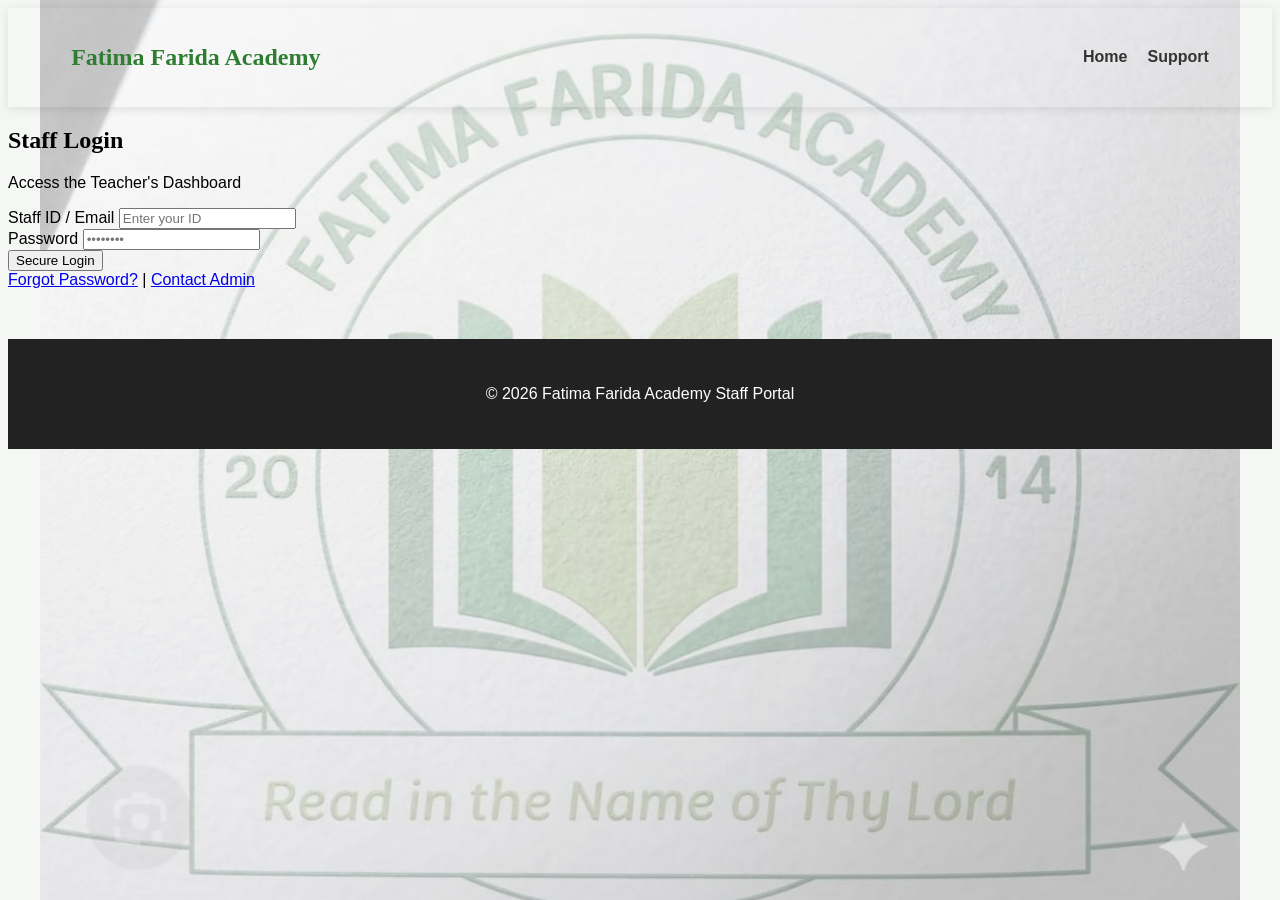
<file: stafflogin.html>
<!DOCTYPE html>
<html lang="en">
<head>
    <meta charset="UTF-8">
    <meta name="viewport" content="width=device-width, initial-scale=1.0">
    <link rel="stylesheet" href="style.css">
    <title>Staff Portal - Fatima Farida Academy</title>
</head>
<body>

    <nav>
        <div class="logo"><h1>Fatima Farida <span>Academy</span></h1></div>
        <ul class="nav-links">
            <li><a href="index.html">Home</a></li>
            <li><a href="contact.html">Support</a></li>
        </ul>
    </nav>

    <div class="login-body">
        <div class="login-card">
            <h2>Staff Login</h2>
            <p>Access the Teacher's Dashboard</p>
            
            <form action="#">
                <div class="form-group">
                    <label>Staff ID / Email</label>
                    <input type="text" placeholder="Enter your ID" required>
                </div>
                
                <div class="form-group">
                    <label>Password</label>
                    <input type="password" placeholder="••••••••" required>
                </div>
                
                <button type="submit" class="login-btn">Secure Login</button>
            </form>
            
            <div class="extra-links">
                <a href="#">Forgot Password?</a> | <a href="contact.html">Contact Admin</a>
            </div>
        </div>
    </div>

    <footer>
        <p>&copy; 2026 Fatima Farida Academy Staff Portal</p>
    </footer>

</body>
</html>
</file>
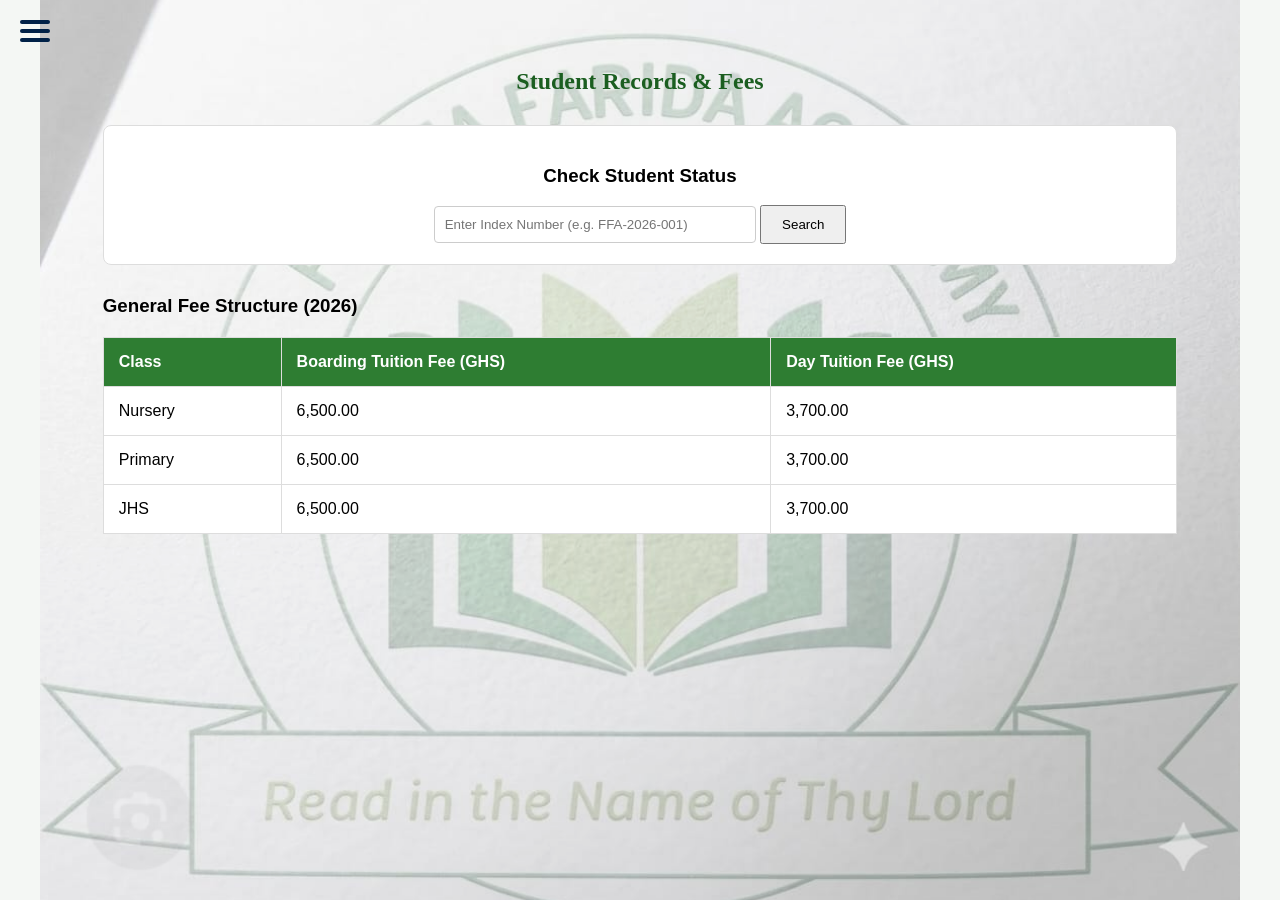
<file: students-list.html>
<!DOCTYPE html>
<html lang="en">
<head>
    <meta charset="UTF-8">
    <meta name="viewport" content="width=device-width, initial-scale=1.0">
    <link rel="stylesheet" href="style.css">
    <title>Student Portal - Fatima Farida Academy</title>
    <meta name="viewport" content="width=device-width, initial-scale=1.0">
</head>
<body>
    <div id="menu-icon" onclick="toggleNav()">
    <span></span>
    <span></span>
    <span></span>
</div>

<div id="mySidebar" class="sidebar">
    <a href="javascript:void(0)" class="closebtn" onclick="toggleNav()">×</a>
    <div class="sidebar-logo">
        <img src="IMAGES/logo.jpg.jpeg"FFA Logo" width="100">
        <h3>FFA ADMIN</h3>
    </div>
    <a href="index.html" class="nav-item">Dashboard Home</a>
        <a href="idgenerator.html" class="nav-item active">ID Card Generator</a>
        <a href="students-list.html" class="nav-item">Student Database</a>
        <a href="admissions.html" class="nav-item">New Admissions</a>
        <a href="gallery.html" class="nav-item">Gallery</a>
         <a href="results.html" class="nav-item">Results</a>
          <a href="staffdashboard.html" class="nav-item">staffdashboard</a>
            <a href="tahfiz.html" class="nav-item">Tahfiz</a>
             <a href="about.html" class="nav-item">About</a>
              <a href="admin.html" class="nav-item">Admin</a>
               <a href="contact.html" class="nav-item">contact</a>
              <a href="examination.html" class="nav-item">examination</a>
               <a href="admission form.html" class="nav-item">admission form</a>

</div>
    
    <div class="container">
        <h2 class="section-title">Student Records & Fees</h2>
        
        <div style="background: #fff; padding: 20px; border-radius: 8px; margin-bottom: 30px; border: 1px solid #ddd; text-align: center;">
            <h3>Check Student Status</h3>
            <input type="text" placeholder="Enter Index Number (e.g. FFA-2026-001)" style="padding: 10px; width: 300px; border: 1px solid #ccc; border-radius: 4px;">
            <button class="btn" style="padding: 10px 20px;">Search</button>
        </div>

        <h3>General Fee Structure (2026)</h3>
        <table>
            <thead>
                <tr>
                    <th>Class</th>
                    <th>Boarding Tuition Fee (GHS)</th>
                    <th>Day Tuition Fee (GHS)</th>

                </tr>
            </thead>
            <tbody>
                <tr><td>Nursery</td><td>6,500.00</td><td>3,700.00</td></tr>
                <tr><td>Primary</td><td>6,500.00</td><td>3,700.00</td></tr>
                <tr><td>JHS</td><td>6,500.00</td><td>3,700.00</td></tr>
            </tbody>
        </table>
    </div>
    <script>
    function toggleNav() {
    var sidebar = document.getElementById("mySidebar");
    
    if (sidebar.style.left === "0px") {
        sidebar.style.left = "-250px"; // Hide it
    } else {
        sidebar.style.left = "0px";    // Show it
    }
}
    </script>
</body>
</html>
</file>
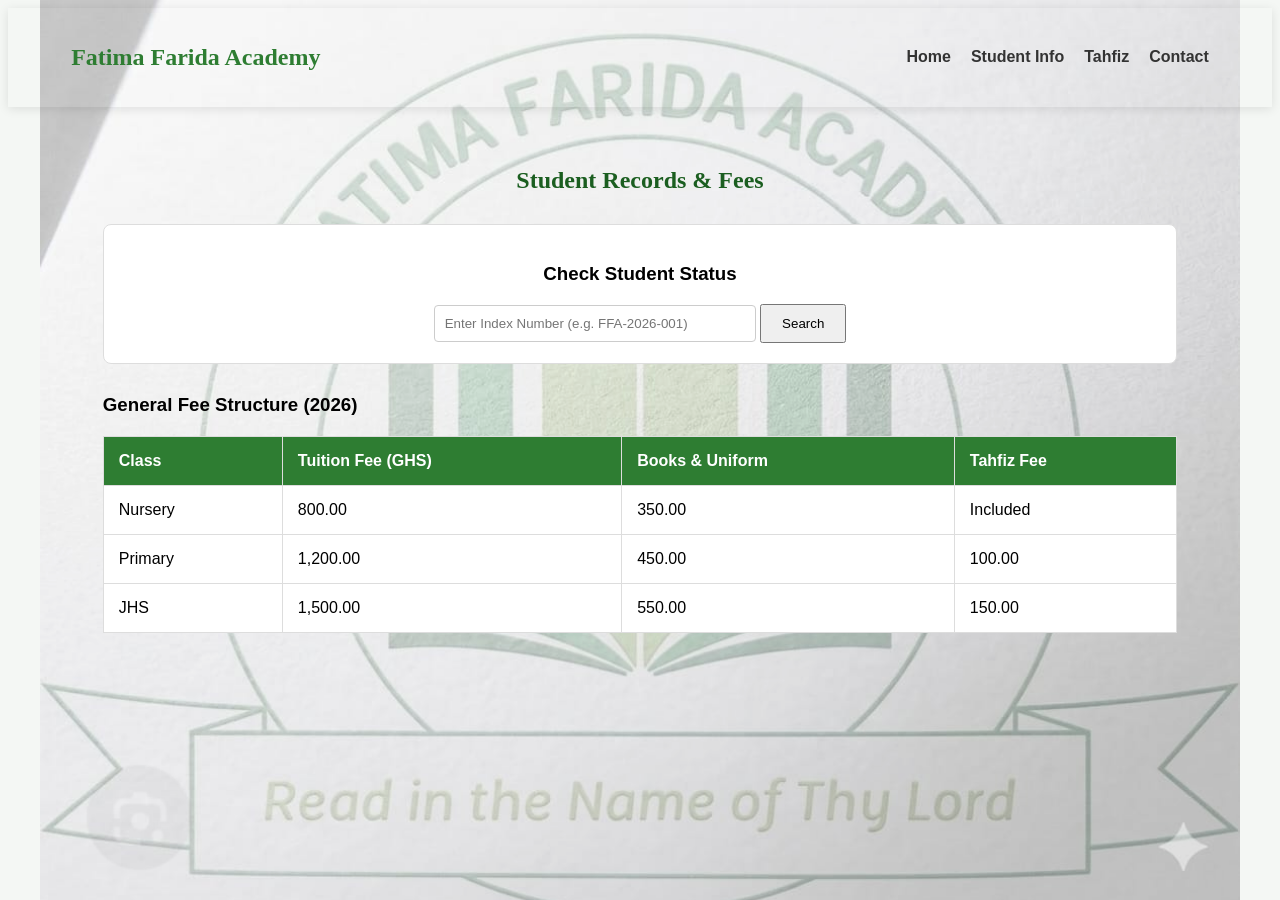
<file: students.html>
<!DOCTYPE html>
<html lang="en">
<head>
    <meta charset="UTF-8">
    <meta name="viewport" content="width=device-width, initial-scale=1.0">
    <link rel="stylesheet" href="style.css">
    <title>Student Portal - Fatima Farida Academy</title>
</head>
<body>
    <nav>
        <div class="logo"><h1>Fatima Farida <span>Academy</span></h1></div>
        <ul class="nav-links">
            <li><a href="index.html">Home</a></li>
            <li><a href="students.html" class="active">Student Info</a></li>
            <li><a href="tahfiz.html">Tahfiz</a></li>
            <li><a href="contact.html">Contact</a></li>
        </ul>
    </nav>

    <div class="container">
        <h2 class="section-title">Student Records & Fees</h2>
        
        <div style="background: #fff; padding: 20px; border-radius: 8px; margin-bottom: 30px; border: 1px solid #ddd; text-align: center;">
            <h3>Check Student Status</h3>
            <input type="text" placeholder="Enter Index Number (e.g. FFA-2026-001)" style="padding: 10px; width: 300px; border: 1px solid #ccc; border-radius: 4px;">
            <button class="btn" style="padding: 10px 20px;">Search</button>
        </div>

        <h3>General Fee Structure (2026)</h3>
        <table>
            <thead>
                <tr>
                    <th>Class</th>
                    <th>Tuition Fee (GHS)</th>
                    <th>Books & Uniform</th>
                    <th>Tahfiz Fee</th>
                </tr>
            </thead>
            <tbody>
                <tr><td>Nursery</td><td>800.00</td><td>350.00</td><td>Included</td></tr>
                <tr><td>Primary</td><td>1,200.00</td><td>450.00</td><td>100.00</td></tr>
                <tr><td>JHS</td><td>1,500.00</td><td>550.00</td><td>150.00</td></tr>
            </tbody>
        </table>
    </div>
</body>
</html>
</file>
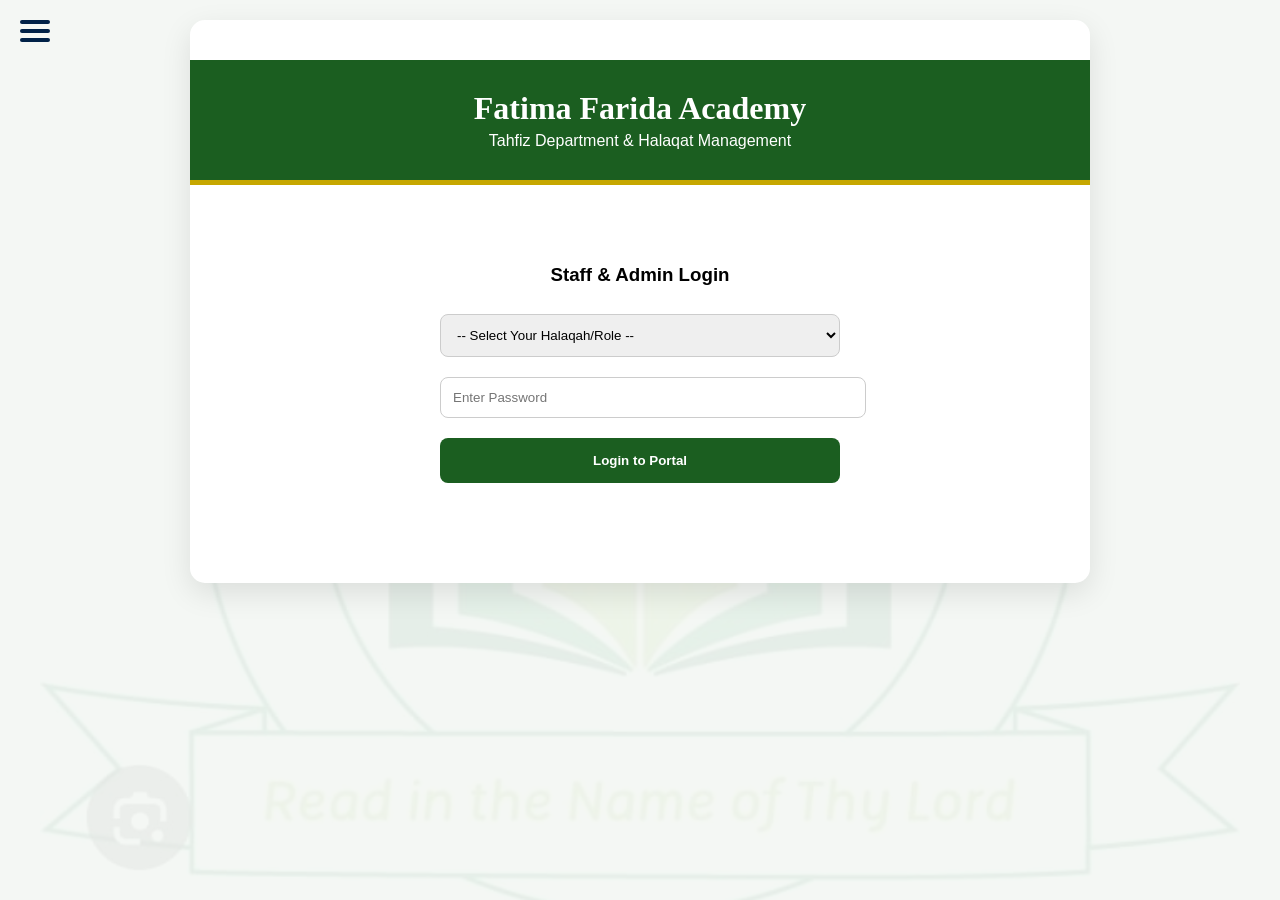
<file: tahfiz.html>
<!DOCTYPE html>
<html lang="en">
<head>
    <meta charset="UTF-8">
    <title>Halaqat Portal | Fatima Farida Academy</title>
    <link rel="stylesheet" href="style.css">
    <style>
        :root { --quran-green: #1b5e20; --gold: #c6a700; --navy: #002147; }
        body { font-family: 'Segoe UI', sans-serif; background: #f4f7f4; margin: 0; padding: 20px; }
        .container { max-width: 900px; margin: 0 auto; background: white; border-radius: 15px; box-shadow: 0 10px 30px rgba(0,0,0,0.1); overflow: hidden; }
        
        header { background: var(--quran-green); color: white; padding: 30px; text-align: center; border-bottom: 5px solid var(--gold); }
        .status-bar { background: #eee; padding: 10px 20px; font-size: 0.9rem; display: flex; justify-content: space-between; }

        /* Login Screen */
        #login-overlay { padding: 60px 40px; text-align: center; }
        .login-card { max-width: 400px; margin: 0 auto; }
        input, select { width: 100%; padding: 12px; margin: 10px 0; border: 1px solid #ccc; border-radius: 8px; }
        
        /* Main Interface */
        .portal-content { display: none; padding: 40px; }
        .grid { display: grid; grid-template-columns: 1fr 1fr; gap: 20px; }
        .btn { background: var(--quran-green); color: white; border: none; padding: 15px 30px; border-radius: 8px; cursor: pointer; font-weight: bold; width: 100%; margin-top: 10px; }
        .btn-admin { background: var(--navy); }

        /* Admin Table */
        table { width: 100%; border-collapse: collapse; margin-top: 20px; font-size: 0.9rem; }
        th { background: var(--navy); color: white; padding: 12px; text-align: left; }
        td { padding: 12px; border-bottom: 1px solid #eee; }
        .badge { padding: 4px 8px; border-radius: 4px; font-size: 11px; color: white; }
        /* Add this inside the <style> tag of each file in Group 1 */
@media screen and (max-width: 600px) {
    /* 1. Make the main container take full width */
    .container, .form-card, .dashboard-wrapper {
        width: 95% !important;
        padding: 15px !important;
        margin: 10px auto !important;
    }

    /* 2. Stack form inputs vertically */
    input, select, textarea, button {
        width: 100% !important;
        font-size: 16px !important; /* Prevents auto-zoom on iPhone */
        height: 45px !important;
    }

    /* 3. Special fix for the ID Generator & Results */
    /* This shrinks the ID card so it fits on a Spark or small phone */
    .id-card, .result-slip {
        transform: scale(0.8); 
        transform-origin: top center;
        margin-bottom: -40px; 
    }
}
    </style>
    <meta name="viewport" content="width=device-width, initial-scale=1.0">
</head>
<body>
    <div id="menu-icon" onclick="toggleNav()">
    <span></span>
    <span></span>
    <span></span>
</div>

<div id="mySidebar" class="sidebar">
    <a href="javascript:void(0)" class="closebtn" onclick="toggleNav()">×</a>
    <div class="sidebar-logo">
        <img src="IMAGES/logo.jpg.jpeg"FFA Logo" width="100">
        <h3>FFA ADMIN</h3>
    </div>
     <a href="index.html" class="nav-item">Dashboard Home</a>
        <a href="idgenerator.html" class="nav-item active">ID Card Generator</a>
        <a href="students-list.html" class="nav-item">Student Database</a>
        <a href="admissions.html" class="nav-item">New Admissions</a>
        <a href="gallery.html" class="nav-item">Gallery</a>
         <a href="results.html" class="nav-item">Results</a>
          <a href="staffdashboard.html" class="nav-item">staffdashboard</a>
            <a href="tahfiz.html" class="nav-item">Tahfiz</a>
             <a href="about.html" class="nav-item">About</a>
              <a href="admin.html" class="nav-item">Admin</a>
               <a href="contact.html" class="nav-item">contact</a>
              <a href="examination.html" class="nav-item">examination</a>
               <a href="admission form.html" class="nav-item">admission form</a>

</div>
    

<div class="container">
    <header>
        <h1 style="margin:0;">Fatima Farida Academy</h1>
        <p style="margin:5px 0 0 0;">Tahfiz Department & Halaqat Management</p>
    </header>

    <div id="login-overlay">
        <div class="login-card">
            <h3>Staff & Admin Login</h3>
            <select id="user-role">
                <option value="">-- Select Your Halaqah/Role --</option>
                <option value="H1">Halaqah Abu Bakr (Mallam Shu'aib)</option>
                <option value="H2">Halaqah Umar (Mallam Idris)</option>
                <option value="H3">Halaqah Uthman (Mallam Salim)</option>
                <option value="ADMIN">School Administration</option>
            </select>
            <input type="password" id="pass" placeholder="Enter Password">
            <button class="btn" onclick="authenticate()">Login to Portal</button>
            <p id="err" style="color:red; display:none; margin-top:10px;">Invalid Password for this Halaqah.</p>
        </div>
    </div>

    <div id="teacher-ui" class="portal-content">
        <div class="status-bar">
            <span>Logged in: <strong id="active-halaqah"></strong></span>
            <a href="#" onclick="location.reload()">Logout</a>
        </div>
        <h3>Daily Hifz Record</h3>
        <div class="grid">
            <div><label>Student Name</label><input type="text" id="s-name"></div>
            <div><label>Surah</label><input type="text" id="s-surah"></div>
            <div><label>Ayah (Range)</label><input type="text" id="s-ayah" placeholder="e.g. 1-15"></div>
            <div><label>Quality</label>
                <select id="s-qual">
                    <option>Mumtaz (Excellent)</option>
                    <option>Jayyid Jiddan (Very Good)</option>
                    <option>Jayyid (Good)</option>
                    <option>Maqbul (Fair)</option>
                </select>
            </div>
        </div>
        <button class="btn" onclick="submitProgress()">Submit to Admin</button>
    </div>

    <div id="admin-ui" class="portal-content">
        <div class="status-bar">
            <span>Logged in: <strong>Administrator</strong></span>
            <a href="#" onclick="location.reload()">Logout</a>
        </div>
        <h3>Supervision Dashboard</h3>
        <table>
            <thead>
                <tr>
                    <th>Halaqah</th>
                    <th>Student</th>
                    <th>Progress</th>
                    <th>Quality</th>
                    <th>Date</th>
                </tr>
            </thead>
            <tbody id="admin-table-body">
                </tbody>
        </table>
    </div>
</div>

<script>
    // --- CONFIGURATION ---
    const users = {
        "H1": { name: "Halaqah Abu Bakr", pass: "ABU123" },
        "H2": { name: "Halaqah Umar", pass: "UMR456" },
        "H3": { name: "Halaqah Uthman", pass: "UTH789" },
        "ADMIN": { name: "Principal", pass: "FFA999" }
    };

    let currentUser = null;

    function authenticate() {
        const role = document.getElementById('user-role').value;
        const pass = document.getElementById('pass').value;

        if (users[role] && users[role].pass === pass) {
            currentUser = users[role];
            document.getElementById('login-overlay').style.display = 'none';
            
            if (role === "ADMIN") {
                document.getElementById('admin-ui').style.display = 'block';
                loadAdminData();
            } else {
                document.getElementById('teacher-ui').style.display = 'block';
                document.getElementById('active-halaqah').innerText = currentUser.name;
            }
        } else {
            document.getElementById('err').style.display = 'block';
        }
    }

    function submitProgress() {
        const data = {
            halaqah: currentUser.name,
            student: document.getElementById('s-name').value,
            surah: document.getElementById('s-surah').value,
            ayah: document.getElementById('s-ayah').value,
            quality: document.getElementById('s-qual').value,
            teacher: currentUser.name 
        };

        // Your Google Script URL from previous step
        const scriptURL = 'YOUR_GOOGLE_SCRIPT_URL_HERE';

        fetch(scriptURL, { method: 'POST', body: JSON.stringify(data) })
        .then(() => {
            alert("Alhamdulillah! Progress Recorded.");
            document.getElementById('s-name').value = "";
        });
    }

    function loadAdminData() {
        // In a real setup, this would fetch from Google Sheets.
        // For now, it shows the layout.
        const body = document.getElementById('admin-table-body');
        body.innerHTML = `<tr><td colspan="5" style="text-align:center;">Viewing Live Records from Google Sheets...</td></tr>`;
    }
    function toggleNav() {
    var sidebar = document.getElementById("mySidebar");
    
    if (sidebar.style.left === "0px") {
        sidebar.style.left = "-250px"; // Hide it
    } else {
        sidebar.style.left = "0px";    // Show it
    }
}
</script>

</body>
</html>
</file>
<file: style.css>
:root {
    --primary-green: #2e7d32;
    --dark-green: #1b5e20;
    --accent-yellow: #fdd835;
    --light-bg: #f4f7f4;
     --primary-green: #2e7d32;
    --text-dark: #333;
}
 



body {

background-color: #1b5e20;
    background-image: url("IMAGES/logo2.jpeg");
    background-repeat: no-repeat;
    background-position: center;
    background-size: 1200px;
    background-attachment:fixed;
}
body {
    position: relative;
    background-color:#f4f7f4 ;
}
body::before { 
    content: "";
    position: fixed;
    top: 0;
    left: 0;
    width: 100%;
    height: 100%;
    background-image: url("IMAGES/logo.jpg.jpeg");
    background-repeat: no-repeat;
    background-position: center;
    background-size: 1200px;
    background-attachment:fixed;
    opacity: 0.06;
    z-index: -1;


}

/* Navigation */
nav { background: var(--white); padding: 1rem 5%; display: flex; justify-content: space-between; align-items: center; box-shadow: 0 2px 10px rgba(0,0,0,0.1); position: sticky; top: 0; z-index: 1000; }
.logo h1 { color: var(--primary-green); font-size: 1.5rem; }
.nav-links { list-style: none; display: flex; }
.nav-links li { margin-left: 20px; }
.nav-links a { text-decoration: none; color: var(--text-dark); font-weight: 600; transition: 0.3s; }
.nav-links a:hover { color: var(--primary-green); }

/* Common Layouts */
.container { width: 85%; margin: auto; padding: 40px 0; }
.header-banner { background: var(--primary-green); color: white; padding: 60px 0; text-align: center; }
.section-title { margin-bottom: 30px; text-align: center; color: var(--dark-green); }

/* Tables (Fees/Exams/Students) */
table { width: 100%; border-collapse: collapse; background: white; margin-top: 20px; }
th, td { padding: 15px; border: 1px solid #ddd; text-align: left; }
th { background: var(--primary-green); color: white; }

/* Staff Grid */
.staff-grid { display: grid; grid-template-columns: repeat(auto-fit, minmax(250px, 1fr)); gap: 20px; }
.staff-card { background: white; padding: 20px; text-align: center; border-radius: 8px; box-shadow: 0 4px 6px rgba(0,0,0,0.05); }
.staff-card img { width: 120px; height: 120px; border-radius: 50%; object-fit: cover; border: 3px solid var(--primary-green); margin-bottom: 15px; }

/* Gallery */
.gallery-grid { display: grid; grid-template-columns: repeat(auto-fill, minmax(250px, 1fr)); gap: 15px; }
.gallery-grid img { width: 100%; height: 200px; object-fit: cover; border-radius: 5px; }

/* Footer */
footer { background: #222; color: white; text-align: center; padding: 30px; margin-top: 50px; }

/* Smooth Font Upgrade */
body { font-family: 'Poppins', sans-serif; }
h1, h2 { font-family: 'Playfair Display', serif; }

/* Hero Text Animation */
.hero-content h1 {
    animation: fadeInUp 1.2s ease-out;
}

@keyframes fadeInUp {
    from { opacity: 0; transform: translateY(30px); }
    to { opacity: 1; transform: translateY(0); }
}

/* Hover Effects for Cards */
.card {
    transition: all 0.4s cubic-bezier(0.175, 0.885, 0.32, 1.275);
}

.card:hover {
    transform: translateY(-15px);
    box-shadow: 0 20px 40px rgba(0,0,0,0.2);
    border-bottom: 5px solid #FFD700;
}

/* Button Pulse Effect */
.btn {
    position: relative;
    overflow: hidden;
    transition: 0.3s;
}

.btn:hover {
    letter-spacing: 2px;
    box-shadow: 0 0 20px rgba(255, 215, 0, 0.6);
}
/* Floating WhatsApp Button */
.whatsapp-float {
    position: fixed;
    width: 60px;
    height: 60px;
    bottom: 40px;
    right: 40px;
    background-color: #25d366;
    color: #FFF;
    border-radius: 50px;
    text-align: center;
    font-size: 30px;
    box-shadow: 2px 2px 10px rgba(0,0,0,0.2);
    z-index: 1000;
    display: flex;
    align-items: center;
    justify-content: center;
    text-decoration: none;
    transition: all 0.3s ease;
    animation: pulse-green 2s infinite;
}

.whatsapp-float:hover {
    transform: scale(1.1);
    background-color: #128c7e;
    color: #FFD700; /* Subtle gold glow on hover */
}

/* Pulse Animation to grab attention */
@keyframes pulse-green {
    0% { transform: scale(0.95); box-shadow: 0 0 0 0 rgba(37, 211, 102, 0.7); }
    70% { transform: scale(1); box-shadow: 0 0 0 15px rgba(37, 211, 102, 0); }
    100% { transform: scale(0.95); box-shadow: 0 0 0 0 rgba(37, 211, 102, 0); }
}
/* Notice Board Styling */
.notice-section {
    padding: 60px 5%;
    background: #f9f9f9;
}

.notice-container {
    max-width: 1000px;
    margin: 0 auto;
    background: white;
    border-radius: 12px;
    box-shadow: 0 10px 30px rgba(0,0,0,0.05);
    overflow: hidden;
    border-left: 5px solid #002147;
}

.notice-header {
    background: #002147;
    color: white;
    padding: 20px 30px;
    display: flex;
    justify-content: space-between;
    align-items: center;
}

.live-indicator {
    background: #ff4b2b;
    padding: 5px 12px;
    border-radius: 20px;
    font-size: 0.7rem;
    font-weight: bold;
    animation: blink 1.5s infinite;
}

@keyframes blink {
    0% { opacity: 1; }
    50% { opacity: 0.4; }
    100% { opacity: 1; }
}

.notice-list { padding: 20px; }

.notice-item {
    padding: 20px;
    border-bottom: 1px solid #eee;
    transition: 0.3s;
}

.notice-item:last-child { border-bottom: none; }

.notice-item:hover { background: #fdfdfd; transform: translateX(5px); }

.notice-meta { margin-bottom: 10px; display: flex; gap: 10px; align-items: center; }

.badge {
    font-size: 0.7rem;
    padding: 3px 10px;
    border-radius: 4px;
    color: white;
    font-weight: bold;
}

.badge.pin { background: #FFD700; color: #000; }
.badge.news { background: #4CAF50; }

.notice-item h3 { margin: 0 0 10px 0; color: #002147; font-size: 1.2rem; }
.notice-item p { margin: 0 0 15px 0; color: #666; font-size: 0.95rem; }

.notice-link {
    color: #4CAF50;
    text-decoration: none;
    font-weight: bold;
    font-size: 0.9rem;
}
/* Splash Screen Styles */
#splash-screen {
    position: fixed;
    top: 0;
    left: 0;
    width: 100%;
    height: 100vh;

    background-color: #1b5e20;
    display: flex;
    justify-content: center;
    align-items: center;
    z-index: 9999; /* Ensures it stays on top of everything */
    transition: opacity 0.8s ease, visibility 0.8s;
}

.splash-content {
    text-align: center;
}

.splash-logo {
    width: 150px;
    animation: popIn 1s cubic-bezier(0.175, 0.885, 0.32, 1.275);
}

.splash-text {
    color: white;
    font-family: 'Playfair Display', serif;
    margin-top: 20px;
    letter-spacing: 3px;
    font-size: 1.5rem;
    opacity: 0;
    animation: fadeInText 1s forwards 0.5s;
}

.loading-bar {
    width: 0;
    height: 3px;
    background: #FFD700; /* Gold */
    margin: 20px auto 0;
    border-radius: 10px;
    animation: loadProgress 1.5s ease-in-out forwards;
}

/* Animations */
@keyframes popIn {
    0% { transform: scale(0); opacity: 0; }
    100% { transform: scale(1); opacity: 1; }
}

@keyframes fadeInText {
    to { opacity: 1; }
}

@keyframes loadProgress {
    0% { width: 0; }
    100% { width: 200px; }
}

/* Hide splash screen class */
.fade-out {
    opacity: 0;
    visibility: hidden;
}
/* The Hamburger Button */
#menu-icon {
    position: fixed;
    top: 20px;
    left: 20px;
    cursor: pointer;
    z-index: 1000;
    display: flex;
    flex-direction: column;
    gap: 5px;
}

#menu-icon span {
    width: 30px;
    height: 4px;
    background-color: #002147; /* FFA Blue */
    border-radius: 2px;
}

/* Sidebar Styling */
.sidebar {
    height: 100%;
    width: 250px;
    position: fixed;
    z-index: 999;
    top: 0;
    left: -250px; /* Start hidden on the left */
    background-color: #2ddb7b;
    overflow-x: hidden;
    transition: 0.5s; /* Smooth slide speed */
    padding-top: 60px;
}

.sidebar a {
    padding: 15px 25px;
    text-decoration: none;
    font-size: 18px;
    color: white;
    display: block;
    transition: 0.3s;
}

.sidebar a:hover {
    background-color: #2e7d32; /* FFA Green */
}

.sidebar .closebtn {
    position: absolute;
    top: 10px;
    right: 25px;
    font-size: 36px;
}
/* --- MOBILE MASTER RULES --- */
@media screen and (max-width: 768px) {
    /* 1. The Navigation / Sidebar */
    .sidebar {
        width: 100% !important; /* Covers full screen when open */
        left: -100%;
    }
    
    /* 2. The Gallery & Index Grids */
    /* This makes your gallery images stack 1 or 2 per row instead of 4 */
    .gallery-grid, .features-grid {
        display: grid;
        grid-template-columns: 1fr !important;
        gap: 15px;
    }

    /* 3. The Student List (Table) */
    /* This allows the table to scroll left-to-right so it doesn't squash */
    .table-container {
        overflow-x: auto;
        display: block;
        width: 100%;
    }

    /* 4. Text Sizes */
    h1 { font-size: 24px !important; }
    h2 { font-size: 20px !important; }
    p { font-size: 15px !important; }
}
</file>
